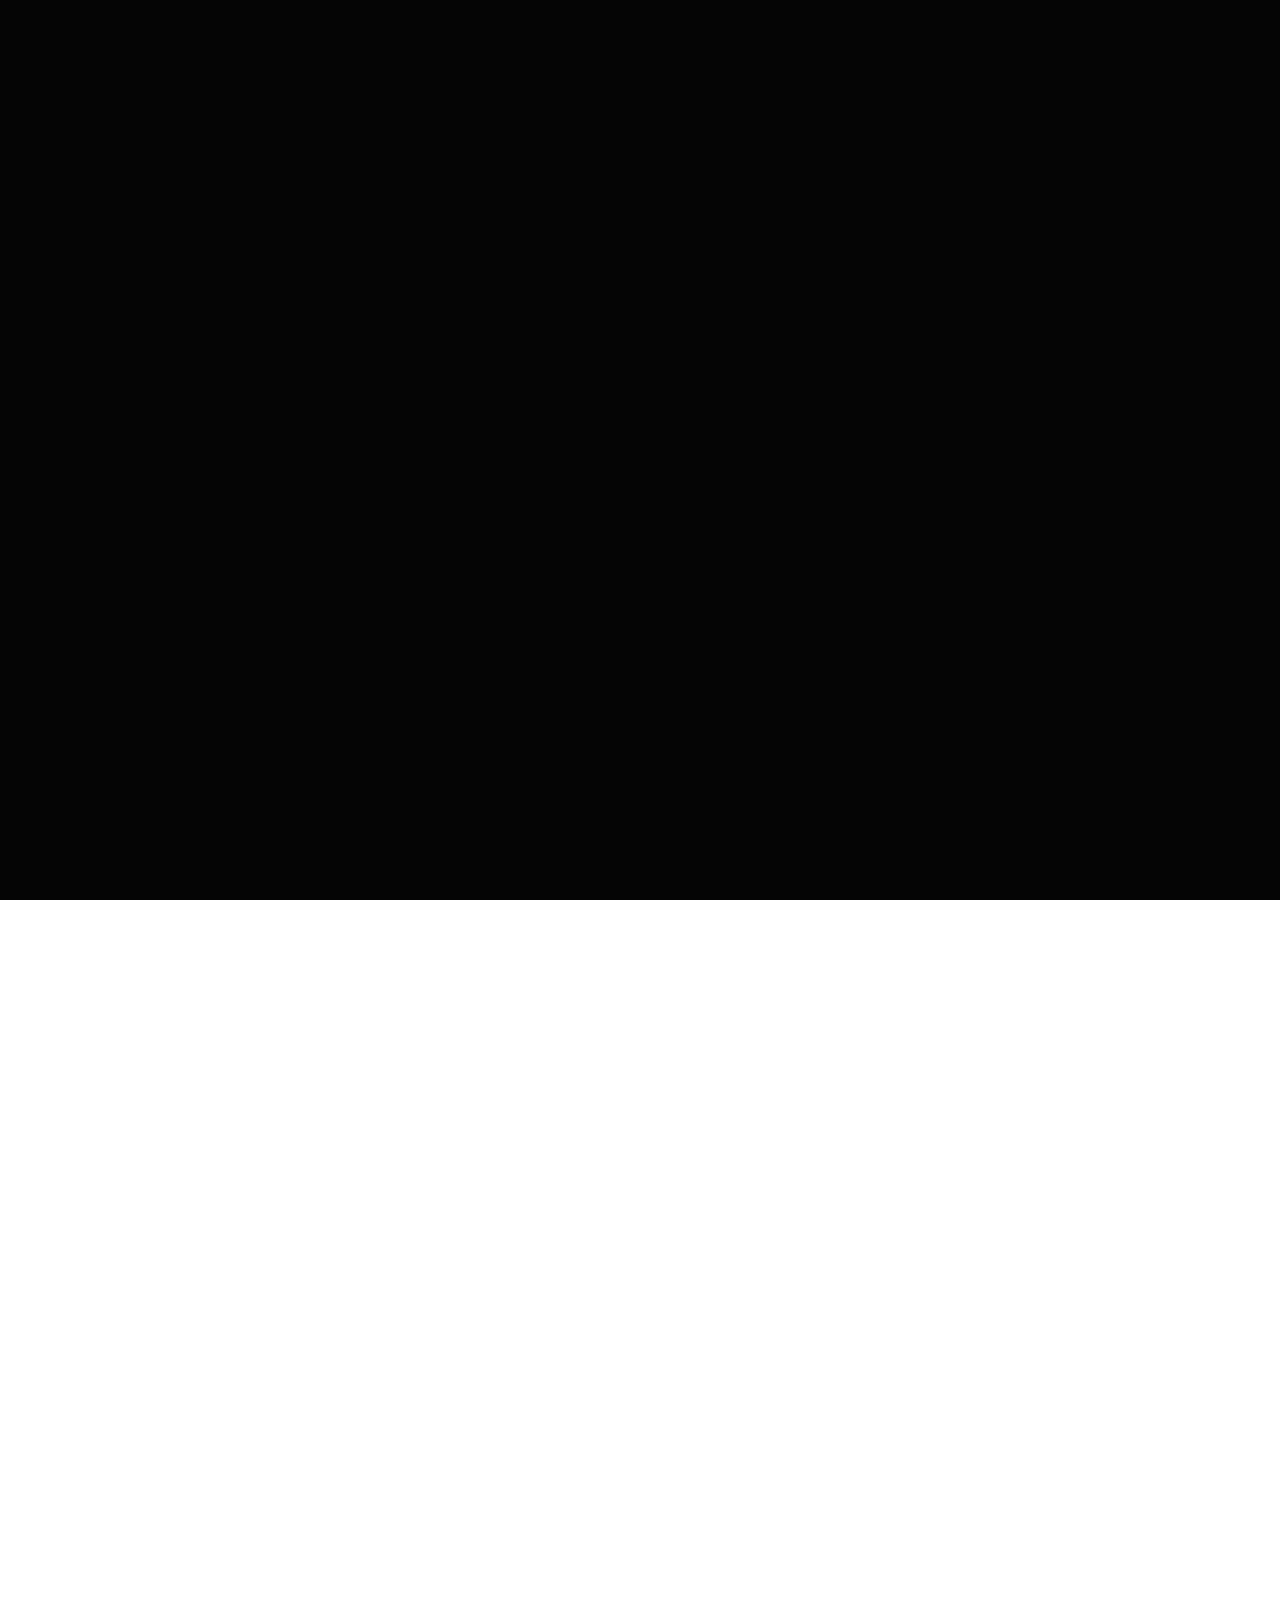
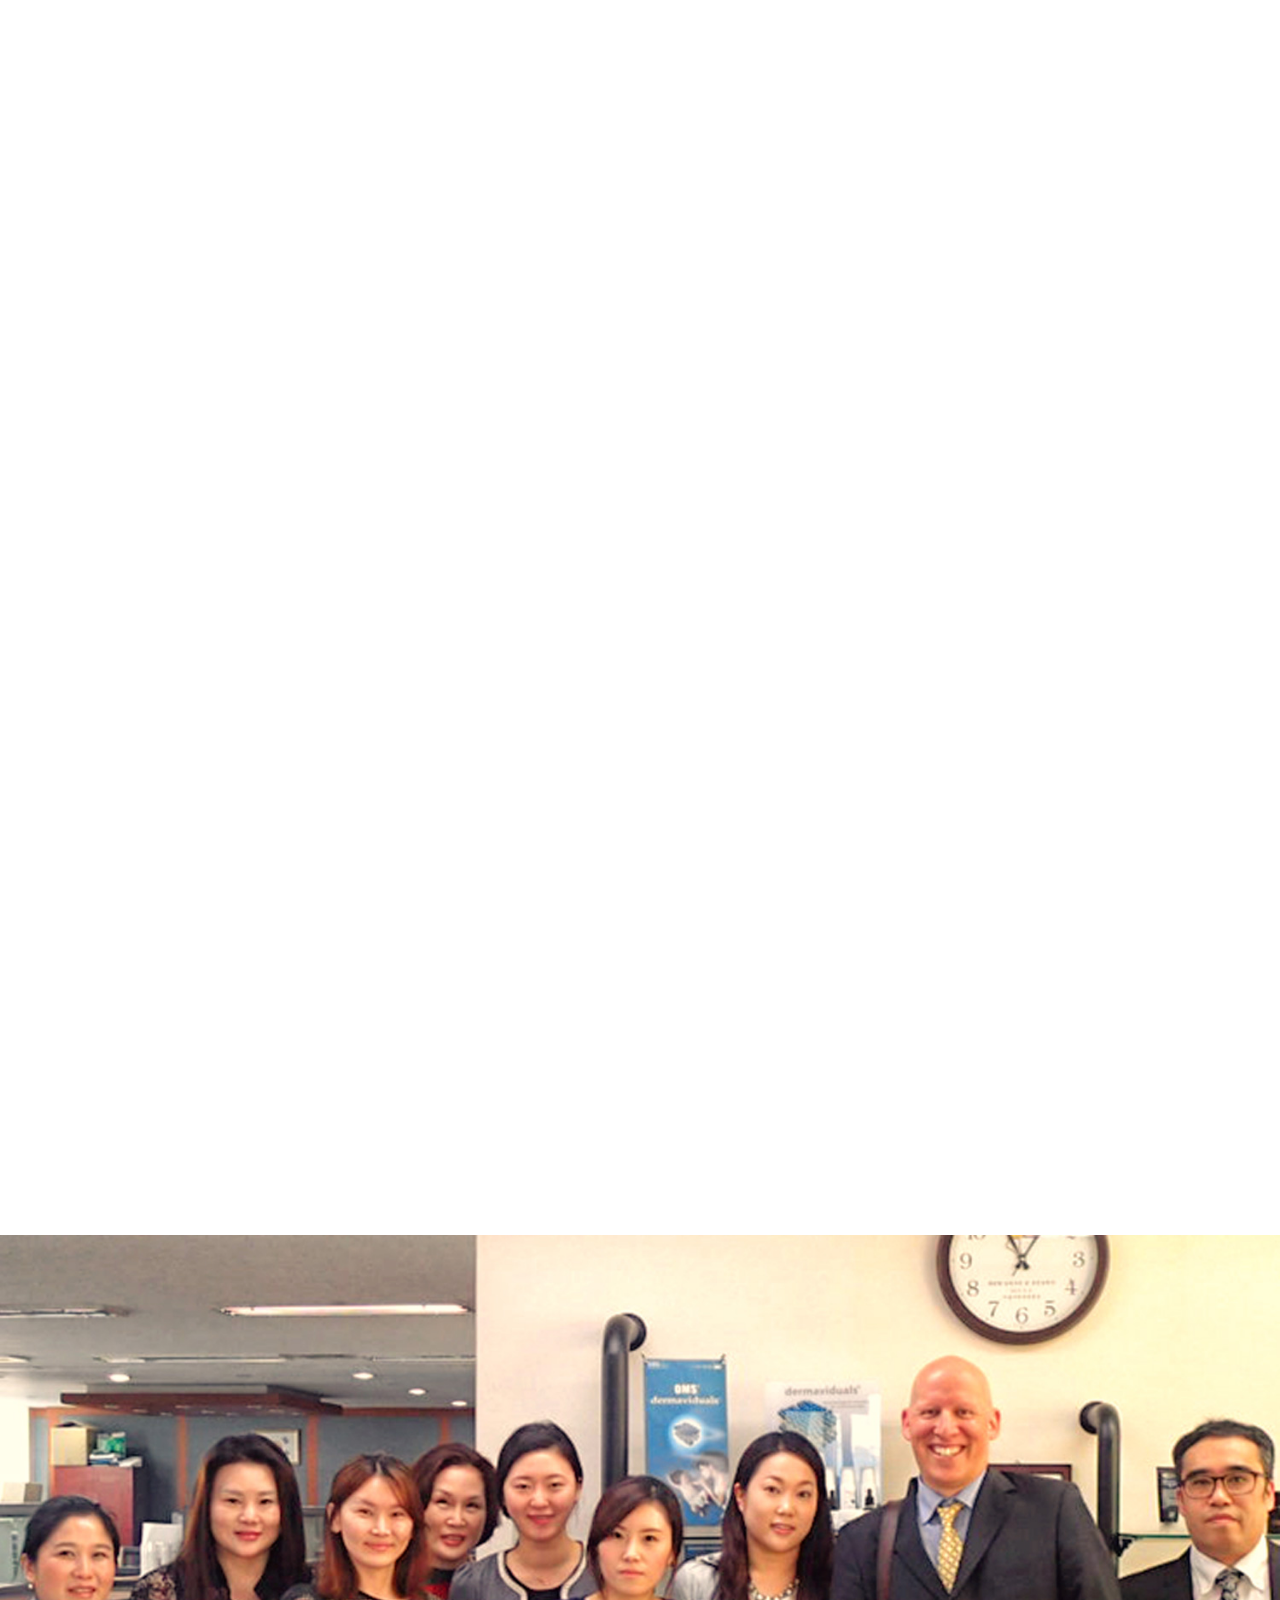
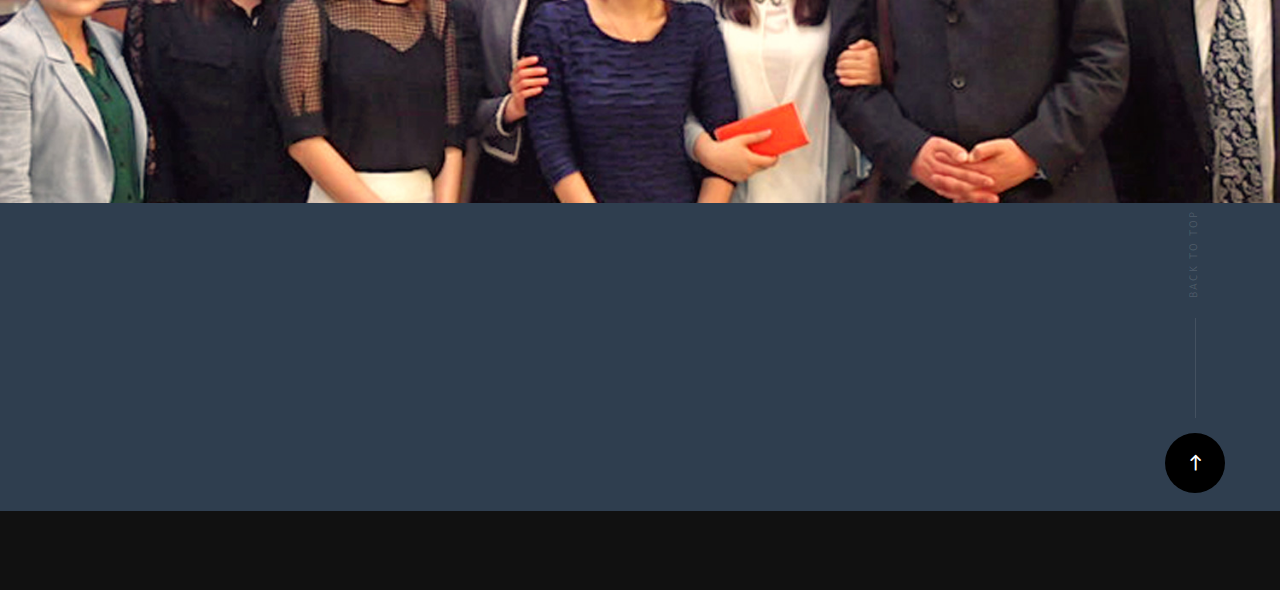
<file: indexold.html>
<!DOCTYPE html>
<html class="no-js" lang="en">
<head>
    <!-- Global site tag (gtag.js) - Google Analytics -->
<script async src="https://www.googletagmanager.com/gtag/js?id=UA-112338590-1"></script>
<script>
  window.dataLayer = window.dataLayer || [];
  function gtag(){dataLayer.push(arguments);}
  gtag('js', new Date());

  gtag('config', 'UA-112338590-1');
</script>


    <!--- basic page needs
    ================================================== -->
    <meta charset="utf-8">
    <title>Patricio Forno</title>
    <meta name="description" content="">
    <meta name="author" content="">

    <!-- mobile specific metas
    ================================================== -->
    <meta name="viewport" content="width=device-width, initial-scale=1">

    
<link href="https://fonts.googleapis.com/css?family=Tajawal" rel="stylesheet">

    <!-- CSS 
    ================================================== -->
    <link rel="stylesheet" href="css/base.css">
    <link rel="stylesheet" href="css/vendor.css">
    <link rel="stylesheet" href="css/main.css">
    <link rel="stylesheet" href="css/patricio.css">

    <!-- script
    ================================================== -->
    <script src="js/modernizr.js"></script>
    <script src="js/pace.min.js"></script>

    <!-- favicons
    ================================================== -->
    <link rel="shortcut icon" href="favicon.ico" type="image/x-icon">
    <link rel="icon" href="favicon.ico" type="image/x-icon">

</head>

<body id="top">

    <!-- header
    ================================================== -->
    <header class="s-header">

   

        <nav class="header-nav">

            <a href="#0" class="header-nav__close" title="close"><span>Close</span></a>

            <div class="header-nav__content">
                
                
                <ul class="header-nav__list">
                    <li class="current"><a class="smoothscroll"  href="#home" title="home">Home</a></li>
                    <li class="redBullet"><a class="smoothscroll"  href="#services" title="services">About Me</a></li>
                    <li class="redBullet"><a class="smoothscroll"  href="#about" title="about">What I Do</a></li>
                    <li class="redBullet"><a class="smoothscroll"  href="#contact" title="works">Contact</a></li>
                    <!--<li class="redBullet"><a href="resume.pdf" -->                    
                </ul>
    



            </div> <!-- end header-nav__content -->

        </nav> <!-- end header-nav -->

        <a class="header-menu-toggle" href="#0">
            <span class="header-menu-icon"></span>
        </a>

    </header> <!-- end s-header -->


    <!-- home
    ================================================== -->
    <section id="home" class="s-home target-section heroImg code"> 

<img src="images/hero-bg.jpg">

 
        <div class="shadow-overlay"></div>

        <div class="home-content">


            <div class="row home-content__main">        

             




            </div> <!-- end home-content__main -->


        </div> <!-- end home-content -->

 <!--       <ul class="home-sidelinks">
            <li class="redBullet2"><a class="smoothscroll" href="#services">About Me</a></li>
            <li class="redBullet2"><a class="smoothscroll" href="#about">What I Do</a></li>
            <li class="redBullet2"><a  class="smoothscroll" href="#contact">Contact</a></li>
            <li class="redBullet2"><a href="resume.pdf" target="_blank" title="contact">Resume</a></li>
        </ul> <! end home-sidelinks -->





    </section>

       <div class="tagline">
        <h1 class="forno">Patricio Forno</h1>
                Strategic, Value Driven, International Business Development
                </div>

                 <!-- end s-home -->
               <a href="#services" class="home-scroll smoothscroll">
             <span class="home-scroll__icon"></span>
        </a> <!-- end home-scroll -->    

       <!-- services
    ================================================== -->
    <section id='services' class="s-services white">

        <div class="row section-header" data-aos="fade-up">
            <div class="col-full">
                <h3 class="subhead"></h3>
                <h1 class="display-1 pushDown">About Me</h1>
            </div>
        </div> <!-- end section-header -->

        <div class="row" data-aos="fade-up">
            <div class="col-full">
                <p class="lead">
For the last year, I have been enjoying a professional sabbatical, traveling in South America, North America, Europe and Asia. Prior to co-founding AccelerateIBD, a consulting partnership, I enjoyed the challenge of developing the international presence of Iredale Mineral Cosmetics, a leading manufacturer, marketer, and distributor of branded cosmetics with multichannel distribution in the US and 29 markets overseas. Between 2011 and 2015, the footprint was expanded to 50 countries and the share of international sales grew from 15% to over 30%, earning the company the US President's "E" Award in 2016, the highest recognition for significant contribution to US exports. This included extensive work across Latin America and Asia, with emphasis on Brazil and South Korea.

<p class="lead">
Since 2014, I have been a member of the District Export Council of Massachusetts (DEC), appointed under the U.S. Secretary of Commerce.

<p class="lead">
I studied Industrial Engineering at the Universidad de Chile and attended Business School at the Universidad Diego Portales, both in my native Santiago. My Chilean professional life included founding a successful entrepreneurial venture selling fire prevention equipment, managing the country's largest wallcovering importer, and running the sales, operations, and supply chain of a leading wholesale and retail construction materials and equipment group.

<p class="lead">
Once naturalized in the US, I directed the sales and operations of a home furnishings manufacturer and then ran my own financial trading enterprise for 5 years, building proprietary data base management tools.

<!-- <p class="lead">
A lifetime motorcyclist and trained wilderness guide in Patagonia, he enjoys mountaineering and lives in Connecticut where he and his wife are avid paragliders.--->
                </p>



            </div>
        </div> <!-- end about-desc -->

        

    </section> <!-- end s-services -->

    <!-- about
    ================================================== -->
    <section id='about' class="s-about light-gray">

        <div class="row section-header" data-aos="fade-up">
            <div class="col-full">
                <h3 class="subhead"></h3>
                <h1 class="display-1 pushDown">What I Do</h1>
            </div>
        </div> <!-- end section-header -->

        <div class="row" data-aos="fade-up">

            <div class="col-full">

                    <div class="col-block" data-item="" data-aos="fade-up">

<ul class="redBullet2">

<li class="redBullet2">Develop the long-term view of your global expansion, prioritize viable opportunities, and find partners who respect the value of collaboration in representing your brand.</li>

<li class="redBullet2">Guide the strategic considerations of why and how to best establish your international presence and the implementation of sustainable operating plans.</li>

<li class="redBullet2">Generate enhanced enterprise value by capturing incremental volumes and margins that make your overseas sales a compelling, integral part of your business.</li>

<li class="redBullet2">Build cross-functional teams to accelerate the company's international growth.
</ul>

        </div>
            </div>
                    </div>

        <div class="row section-header" data-aos="fade-up">
            <div class="col-full">
                <h3 class="subhead"></h3>
                <h1 class="display-1 pushDown">How I Do It</h1>
            </div>
        </div> <!-- end section-header -->

        <div class="row" data-aos="fade-up">

          <div class="col-full">

            <div class="col-block" data-item="" data-aos="fade-up">
<ul class="redBullet2">

<li class="redBullet2">By looking at the brand, its service and product lines, and how they are positioned and marketed, to understand how they need to be tailored for new markets.</li>

<li class="redBullet2">Doing in depth market research and analysis to identify entry opportunities, distribution channels and their operation, competitor profiles, logistics, fiscal structures, regulatory environment, barriers to entry, marketing standards, tax and pricing models, legal requirements/options, and consumer profiles.</li>

<li class="redBullet2">Extensively vetting and selecting potential partners; building relationships while being unafraid to move away from the easy or comfortable choice, or to wait for the optimal fit.</li>

<li class="redBullet2">Visiting markets in person to determine cultural differences and realities, challenge assumptions, seek inspiration, and evaluate risks. Networking with trade associations, chambers of commerce, officials, and US contacts in the host country.</li>

<li class="redBullet2">Getting compliance right and considering its broader impact and implications.</li>

<li class="redBullet2">Choosing and using trade shows as part of a pro-active market penetration plan and timeline.</li>

<li class="redBullet2">Planning and executing launch events.</li>
                        
<li class="redBullet2">Assessing the performance of current partners in relation to their market share potential. Negotiating new contracts and restructuring existing ones. Maintaining relationships with all partners treating them as an extension of the Head Office team.</li>
                        
<li class="redBullet2">Guiding the transition to culturally adapted marketing programs and the development of an effective commercial approach.</li>

<li class="redBullet2">Establishing comprehensive but practical reporting systems.</li>


</div>
</div></div>

<div class="resume">
<p>
<!-- <a href="resume.pdf" target="_blank">Patricio's Resume</a> -->
</p>

</div> 

</div> <!-- end about-desc -->

</section> <!-- end s-services -->

<!-- ======================================================================= -->
 


         <img src="images/duo1.jpg" class="no-mobile">   
      
         <img src="images/duo1a-mobile.jpg" class="only-mobile">   


 



    <!-- contact
    ================================================== -->
    <section id="contact" class="s-contact">

        <div class="row section-header" data-aos="fade-up">
            <div class="col-full">
                <h3 class="subhead subhead--light"></h3>
                <h1 class="display-1 display-1--light"></h1>
            </div>

        </div> <!-- end section-header -->



        <div class="row">

            <div class="col-full contact-main" data-aos="fade-up">
                <p>
                <a href="mailto:patricio@fornomail.com" class="contact-email">pfornou@gmail.com</a>
                <span class="contact-number">Mobile: +1 (413) 429-6276<br>
                    <a href="https://www.linkedin.com/in/patricioforno/" class="contact-email" target="_blank">LinkedIn</a>
</span>
                </p>
            </div> <!-- end contact-main -->

        </div> <!-- end row -->

        <div class="row">

            <div class="col-five tab-full contact-secondary" data-aos="fade-up">
                <h3 class="subhead subhead--light"></h3>

                <p class="contact-address">
                  <!--  1600 Amphitheatre Parkway<br>
                    Mountain View, CA<br>
                    94043 US -->
                </p>
            </div> <!-- end contact-secondary -->

  

        <div class="row">
            <div class="col-full cl-copyright">
 
            </div>
        </div>

        <div class="cl-go-top">
            <a class="smoothscroll" title="Back to Top" href="#top"><i class="icon-arrow-up" aria-hidden="true"></i></a>
        </div>


    </section> <!-- end s-contact -->


   <!-- about
    ================================================== -->
    <section id='about' class="s-about">

        <img src="images/duo2.jpg" class="no-mobile">  


    </section> <!-- end s-about -->






    <!-- photoswipe background
    ================================================== -->
    <div aria-hidden="true" class="pswp" role="dialog" tabindex="-1">

        <div class="pswp__bg"></div>
        <div class="pswp__scroll-wrap">

            <div class="pswp__container">
                <div class="pswp__item"></div>
                <div class="pswp__item"></div>
                <div class="pswp__item"></div>
            </div>

            <div class="pswp__ui pswp__ui--hidden">
                <div class="pswp__top-bar">
                    <div class="pswp__counter"></div><button class="pswp__button pswp__button--close" title="Close (Esc)"></button> <button class="pswp__button pswp__button--share" title=
                    "Share"></button> <button class="pswp__button pswp__button--fs" title="Toggle fullscreen"></button> <button class="pswp__button pswp__button--zoom" title=
                    "Zoom in/out"></button>
                    <div class="pswp__preloader">
                        <div class="pswp__preloader__icn">
                            <div class="pswp__preloader__cut">
                                <div class="pswp__preloader__donut"></div>
                            </div>
                        </div>
                    </div>
                </div>
                <div class="pswp__share-modal pswp__share-modal--hidden pswp__single-tap">
                    <div class="pswp__share-tooltip"></div>
                </div><button class="pswp__button pswp__button--arrow--left" title="Previous (arrow left)"></button> <button class="pswp__button pswp__button--arrow--right" title=
                "Next (arrow right)"></button>
                <div class="pswp__caption">
                    <div class="pswp__caption__center"></div>
                </div>
            </div>

        </div>

    </div> <!-- end photoSwipe background -->


    <!-- preloader
    ================================================== -->
    <div id="preloader">
        <div id="loader">            
        </div>
    </div>


    <!-- Java Script
    ================================================== -->
    <script src="js/jquery-3.2.1.min.js"></script>
    <script src="js/plugins.js"></script>
    <script src="js/main.js"></script>

</body>

</html>
</file>
<file: css/base.css>
/* =================================================================== 
 *
 *  Transcend v1.0 Base Stylesheet
 *  03-18-2018
 *  ------------------------------------------------------------------
 *
 *  TOC:
 *  # imports
 *  # normalize
 *  # basic/base setup styles
 *      ## Media
 *      ## Typography resets
 *      ## links
 *      ## inputs
 *  # grid
 *      ## medium size devices
 *      ## tablets
 *      ## mobile devices
 *      ## small mobile devices
 *  # block grids
 *      ## medium size devices
 *      ## tablets
 *      ## mobile devices
 *      ## small mobile devices
 *  # MISC
 *
 * =================================================================== */

/* ===================================================================
 * # imports 
 *
 * ------------------------------------------------------------------- */
@import url("font-awesome/css/fontawesome-all.css");
@import url("micons/micons.css");
@import url("fonts.css");


/* ===================================================================
 * # normalize
 * normalize.css v5.0.0 | MIT License | 
 * github.com/necolas/normalize.css
 *
 * ------------------------------------------------------------------- */
html {
    font-family: sans-serif;
    line-height: 1.15;
    -ms-text-size-adjust: 100%;
    -webkit-text-size-adjust: 100%;
}

body {
    margin: 0;
}

article,
aside,
footer,
header,
nav,
section {
    display: block;
}

h1 {
    font-size: 2em;
    margin: 0.67em 0;
}

figcaption,
figure,
main {
    display: block;
}

figure {
    margin: 1em 40px;
}

hr {
    box-sizing: content-box;
    height: 0;
    overflow: visible;
}

pre {
    font-family: monospace, monospace;
    font-size: 1em;
}

a {
    background-color: transparent;
    -webkit-text-decoration-skip: objects;
}

a:active,
a:hover {
    outline-width: 0;
}

abbr[title] {
    border-bottom: none;
    text-decoration: underline;
    text-decoration: underline dotted;
}

b,
strong {
    font-weight: inherit;
}

b,
strong {
    font-weight: bolder;
}

code,
kbd,
samp {
    font-family: monospace, monospace;
    font-size: 1em;
}

dfn {
    font-style: italic;
}

mark {
    background-color: #ff0;
    color: #000;
}

small {
    font-size: 80%;
}

sub,
sup {
    font-size: 75%;
    line-height: 0;
    position: relative;
    vertical-align: baseline;
}

sub {
    bottom: -0.25em;
}

sup {
    top: -0.5em;
}

audio,
video {
    display: inline-block;
}

audio:not([controls]) {
    display: none;
    height: 0;
}

img {
    border-style: none;
}

svg:not(:root) {
    overflow: hidden;
}

button,
input,
optgroup,
select,
textarea {
    font-family: sans-serif;
    font-size: 100%;
    line-height: 1.15;
    margin: 0;
}

button,
input {
    overflow: visible;
}

button,
select {
    text-transform: none;
}

button,
html [type="button"],
[type="reset"],
[type="submit"] {
    -webkit-appearance: button;
}

button::-moz-focus-inner,
[type="button"]::-moz-focus-inner,
[type="reset"]::-moz-focus-inner,
[type="submit"]::-moz-focus-inner {
    border-style: none;
    padding: 0;
}

button:-moz-focusring,
[type="button"]:-moz-focusring,
[type="reset"]:-moz-focusring,
[type="submit"]:-moz-focusring {
    outline: 1px dotted ButtonText;
}

fieldset {
    border: 1px solid #c0c0c0;
    margin: 0 2px;
    padding: 0.35em 0.625em 0.75em;
}

legend {
    box-sizing: border-box;
    color: inherit;
    display: table;
    max-width: 100%;
    padding: 0;
    white-space: normal;
}

progress {
    display: inline-block;
    vertical-align: baseline;
}

textarea {
    overflow: auto;
}

[type="checkbox"],
[type="radio"] {
    box-sizing: border-box;
    padding: 0;
}

[type="number"]::-webkit-inner-spin-button,
[type="number"]::-webkit-outer-spin-button {
    height: auto;
}

[type="search"] {
    -webkit-appearance: textfield;
    outline-offset: -2px;
}

[type="search"]::-webkit-search-cancel-button,
[type="search"]::-webkit-search-decoration {
    -webkit-appearance: none;
}

::-webkit-file-upload-button {
    -webkit-appearance: button;
    font: inherit;
}

details,
menu {
    display: block;
}

summary {
    display: list-item;
}

canvas {
    display: inline-block;
}

template {
    display: none;
}

[hidden] {
    display: none;
}


/* ===================================================================
 * # basic/base setup styles
 *
 * ------------------------------------------------------------------- */
html {
    font-size: 62.5%;
    box-sizing: border-box;
}

*,
*::before,
*::after {
    box-sizing: inherit;
}

body {
    font-weight: normal;
    line-height: 1;
    word-wrap: break-word;
    text-rendering: optimizeLegibility;
    -webkit-overflow-scrolling: touch;
    -webkit-text-size-adjust: none;
}

body,
input,
button {
    -moz-osx-font-smoothing: grayscale;
    -webkit-font-smoothing: antialiased;
}


/* ------------------------------------------------------------------- 
 * ## Media
 * ------------------------------------------------------------------- */
img,
video {
    max-width: 100%;
    height: auto;
}


/* ------------------------------------------------------------------- 
 * ## Typography resets 
 * ------------------------------------------------------------------- */
div,
dl,
dt,
dd,
ul,
ol,
li,
h1,
h2,
h3,
h4,
h5,
h6,
pre,
form,
p,
blockquote,
th,
td {
    margin: 0;
    padding: 0;
}

h1,
h2,
h3,
h4,
h5,
h6 {
    -webkit-font-smoothing: auto;
    -webkit-font-smoothing: antialiased;
    -webkit-font-variant-ligatures: common-ligatures;
    -moz-font-variant-ligatures: common-ligatures;
    font-variant-ligatures: common-ligatures;
    text-rendering: optimizeLegibility;
}

em,
i {
    font-style: italic;
    line-height: inherit;
}

strong,
b {
    font-weight: bold;
    line-height: inherit;
}

small {
    font-size: 60%;
    line-height: inherit;
}

ol,
ul {
    list-style: none;
}

li {
    display: block;
}


/* ------------------------------------------------------------------- 
 * ## links
 * ------------------------------------------------------------------- */
a {
    text-decoration: none;
    line-height: inherit;
}

a img {
    border: none;
}


/* ------------------------------------------------------------------- 
 * ## inputs
 * ------------------------------------------------------------------- */
fieldset {
    margin: 0;
    padding: 0;
}

input[type="email"],
input[type="number"],
input[type="search"],
input[type="text"],
input[type="tel"],
input[type="url"],
input[type="password"],
textarea {
    -webkit-appearance: none;
    -moz-appearance: none;
    -ms-appearance: none;
    -o-appearance: none;
    appearance: none;
}



/* ===================================================================
 * # grid
 *
 * ------------------------------------------------------------------- */
.row {
    width: 89%;
    max-width: 1200px;
    margin: 0 auto;
}

.row:after {
    content: "";
    display: table;
    clear: both;
}

.row .row {
    width: auto;
    max-width: none;
    margin-left: -20px;
    margin-right: -20px;
}

/* column blocks
 * -------------------------------------- */
[class*="col-"] {
    float: left;
    padding: 0 20px;
}

[class*="col-"]+[class*="col-"].end {
    float: right;
}

/* column width classes 
 * -------------------------------------- */
.col-one {
    width: 8.33333%;
}

.col-two,
.col-1-6 {
    width: 16.66667%;
}

.col-three,
.col-1-4 {
    width: 25%;
}

.col-four,
.col-1-3 {
    width: 33.33333%;
}

.col-five {
    width: 41.66667%;
}

.col-six,
.col-1-2 {
    width: 50%;
}

.col-seven {
    width: 58.33333%;
}

.col-eight,
.col-2-3 {
    width: 66.66667%;
}

.col-nine,
.col-3-4 {
    width: 75%;
}

.col-ten,
.col-5-6 {
    width: 83.33333%;
}

.col-eleven {
    width: 91.66667%;
}

.col-twelve,
.col-full {
    width: 100%;
}


/* ------------------------------------------------------------------- 
 * ## medium size devices
 * ------------------------------------------------------------------- */
@media only screen and (max-width: 1200px) {
    .row .row {
        margin-left: -15px;
        margin-right: -15px;
    }
    [class*="col-"] {
        padding: 0 15px;
    }
    .md-two,
    .md-1-6 {
        width: 16.66667%;
    }
    .md-one {
        width: 8.33333%;
    }
    .md-three,
    .md-1-4 {
        width: 25%;
    }
    .md-four,
    .md-1-3 {
        width: 33.33333%;
    }
    .md-five {
        width: 41.66667%;
    }
    .md-six,
    .md-1-2 {
        width: 50%;
    }
    .md-seven {
        width: 58.33333%;
    }
    .md-eight,
    .md-2-3 {
        width: 66.66667%;
    }
    .md-nine,
    .md-3-4 {
        width: 75%;
    }
    .md-ten,
    .md-5-6 {
        width: 83.33333%;
    }
    .md-eleven {
        width: 91.66667%;
    }
    .md-twelve,
    .md-full {
        width: 100%;
    }
}


/* ------------------------------------------------------------------- 
 * ## tablets
 * ------------------------------------------------------------------- */
@media only screen and (max-width: 800px) {
    .row {
        width: 90%;
    }
    .tab-1-4 {
        width: 25%;
    }
    .tab-1-3 {
        width: 33.33333%;
    }
    .tab-1-2 {
        width: 50%;
    }
    .tab-2-3 {
        width: 66.66667%;
    }
    .tab-3-4 {
        width: 75%;
    }
    .tab-full {
        width: 100%;
    }
    .hide-on-tablet {
        display: none;
    }
}


/* ------------------------------------------------------------------- 
 * ## mobile devices
 * ------------------------------------------------------------------- */
@media only screen and (max-width: 600px) {
    .row {
        width: auto;
        padding-left: 25px;
        padding-right: 25px;
    }
    .row .row {
        margin-left: -10px;
        margin-right: -10px;
        padding-left: 0;
        padding-right: 0;
    }
    [class*="col-"] {
        padding: 0 10px;
    }
    .mob-1-4 {
        width: 25%;
    }
    .mob-1-3 {
        width: 33.33333%;
    }
    .mob-1-2 {
        width: 50%;
    }
    .mob-2-3 {
        width: 66.66667%;
    }
    .mob-3-4 {
        width: 75%;
    }
    .mob-full {
        width: 100%;
    }
    .hide-on-mobile {
        display: none;
    }
}


/* ------------------------------------------------------------------- 
 * ## small mobile devices
 * ------------------------------------------------------------------- */

/* stack columns on small mobile devices
 * ------------------------------------------------------------------- */
@media only screen and (max-width: 400px) {
    .row .row {
        margin-left: 0;
        margin-right: 0;
    }
    [class*="col-"] {
        width: 100% !important;
        float: none !important;
        clear: both !important;
        margin-left: 0;
        margin-right: 0;
        padding: 0;
    }
    [class*="col-"]+[class*="col-"].end {
        float: none;
    }
}



/* ===================================================================
 * # block grids
 * ------------------------------------------------------------------- */

/*   Equally-sized columns define at row level
 * ------------------------------------------------------------------- */
[class*="block-"]:after {
    content: "";
    display: table;
    clear: both;
}

.block-1-6 .col-block {
    width: 16.66667%;
}

.block-1-5 .col-block {
    width: 20%;
}

.block-1-4 .col-block {
    width: 25%;
}

.block-1-3 .col-block {
    width: 33.33333%;
}

.block-1-2 .col-block {
    width: 50%;
}

/**
 * Clearing for block grid columns. Allow columns with 
 * different heights to align properly.
 */

.block-1-6 .col-block:nth-child(6n+1),
.block-1-5 .col-block:nth-child(5n+1),
.block-1-4 .col-block:nth-child(4n+1),
.block-1-3 .col-block:nth-child(3n+1),
.block-1-2 .col-block:nth-child(2n+1) {
    clear: both;
}


/* ------------------------------------------------------------------- 
 * ## medium size devices
 * ------------------------------------------------------------------- */
@media only screen and (max-width: 1200px) {
    .block-m-1-6 .col-block {
        width: 16.66667%;
    }
    .block-m-1-5 .col-block {
        width: 20%;
    }
    .block-m-1-4 .col-block {
        width: 25%;
    }
    .block-m-1-3 .col-block {
        width: 33.33333%;
    }
    .block-m-1-2 .col-block {
        width: 50%;
    }
    .block-m-full .col-block {
        width: 100%;
        clear: both;
    }
    [class*="block-m-"] .col-block:nth-child(n) {
        clear: none;
    }
    .block-m-1-6 .col-block:nth-child(6n+1),
    .block-m-1-5 .col-block:nth-child(5n+1),
    .block-m-1-4 .col-block:nth-child(4n+1),
    .block-m-1-3 .col-block:nth-child(3n+1),
    .block-m-1-2 .col-block:nth-child(2n+1) {
        clear: both;
    }
}


/* ------------------------------------------------------------------- 
 * ## tablets
 * ------------------------------------------------------------------- */
@media only screen and (max-width: 800px) {
    .block-tab-1-6 .col-block {
        width: 16.66667%;
    }
    .block-tab-1-5 .col-block {
        width: 20%;
    }
    .block-tab-1-4 .col-block {
        width: 25%;
    }
    .block-tab-1-3 .col-block {
        width: 33.33333%;
    }
    .block-tab-1-2 .col-block {
        width: 50%;
    }
    .block-tab-full .col-block {
        width: 100%;
        clear: both;
    }
    [class*="block-tab-"] .col-block:nth-child(n) {
        clear: none;
    }
    .block-tab-1-6 .col-block:nth-child(6n+1),
    .block-tab-1-6 .col-block:nth-child(5n+1),
    .block-tab-1-4 .col-block:nth-child(4n+1),
    .block-tab-1-3 .col-block:nth-child(3n+1),
    .block-tab-1-2 .col-block:nth-child(2n+1) {
        clear: both;
    }
}


/* ------------------------------------------------------------------- 
 * ## mobile devices
 * ------------------------------------------------------------------- */
@media only screen and (max-width: 600px) {
    .block-mob-1-6 .col-block {
        width: 16.66667%;
    }
    .block-mob-1-5 .col-block {
        width: 20%;
    }
    .block-mob-1-4 .col-block {
        width: 25%;
    }
    .block-mob-1-3 .col-block {
        width: 33.33333%;
    }
    .block-mob-1-2 .col-block {
        width: 50%;
    }
    .block-mob-full .col-block {
        width: 100%;
        clear: both;
    }
    [class*="block-mob-"] .col-block:nth-child(n) {
        clear: none;
    }
    .block-mob-1-6 .col-block:nth-child(6n+1),
    .block-mob-1-5 .col-block:nth-child(5n+1),
    .block-mob-1-4 .col-block:nth-child(4n+1),
    .block-mob-1-3 .col-block:nth-child(3n+1),
    .block-mob-1-2 .col-block:nth-child(2n+1) {
        clear: both;
    }
}


/* ------------------------------------------------------------------- 
 * ## small mobile devices
 * ------------------------------------------------------------------- */

/* stack columns on small mobile devices
 * ------------------------------------------------------------------- */
@media only screen and (max-width: 400px) {
    .stack .col-block {
        width: 100% !important;
        float: none !important;
        clear: both !important;
        margin-left: 0;
        margin-right: 0;
    }
}



/* ===================================================================
 * # MISC
 *
 * ------------------------------------------------------------------- */
.group:after {
    content: "";
    display: table;
    clear: both;
}

/* Misc Helper Styles
 * -------------------------------------- */
.is-hidden {
    display: none;
}

.is-invisible {
    visibility: hidden;
}

.antialiased {
    -webkit-font-smoothing: antialiased;
    -moz-osx-font-smoothing: grayscale;
}

.overflow-hidden {
    overflow: hidden;
}

.remove-bottom {
    margin-bottom: 0;
}

.half-bottom {
    margin-bottom: 1.5rem !important;
}

.add-bottom {
    margin-bottom: 3rem !important;
}

.no-border {
    border: none;
}

.full-width {
    width: 100%;
}

.text-center {
    text-align: center;
}

.text-left {
    text-align: left;
}

.text-right {
    text-align: right;
}

.pull-left {
    float: left;
}

.pull-right {
    float: right;
}

.align-center {
    margin-left: auto;
    margin-right: auto;
    text-align: center;
}

/*# sourceMappingURL=base.css.map */
</file>
<file: css/vendor.css>
/* =================================================================== 
 *
 *  Transcend v1.0 Vendor/Third Party CSS 
 *  03-18-2018
 *  ------------------------------------------------------------------
 *
 *  TOC:
 *  # animate on scroll
 *  # slick slider
 *  # PhotoSwipe main CSS
 *  # PhotoSwipe Skin 
 *
 * =================================================================== */


/* ===================================================================
 * # animate on scroll 
 * https://michalsnik.github.io/aos/
 * ------------------------------------------------------------------- */
[data-aos][data-aos][data-aos-duration="50"],
body[data-aos-duration="50"] [data-aos] {
  transition-duration: 50ms;
}

[data-aos][data-aos][data-aos-delay="50"],
body[data-aos-delay="50"] [data-aos] {
  transition-delay: 0;
}

[data-aos][data-aos][data-aos-delay="50"].aos-animate,
body[data-aos-delay="50"] [data-aos].aos-animate {
  transition-delay: 50ms;
}

[data-aos][data-aos][data-aos-duration="100"],
body[data-aos-duration="100"] [data-aos] {
  transition-duration: 0.1s;
}

[data-aos][data-aos][data-aos-delay="100"],
body[data-aos-delay="100"] [data-aos] {
  transition-delay: 0;
}

[data-aos][data-aos][data-aos-delay="100"].aos-animate,
body[data-aos-delay="100"] [data-aos].aos-animate {
  transition-delay: 0.1s;
}

[data-aos][data-aos][data-aos-duration="150"],
body[data-aos-duration="150"] [data-aos] {
  transition-duration: 0.15s;
}

[data-aos][data-aos][data-aos-delay="150"],
body[data-aos-delay="150"] [data-aos] {
  transition-delay: 0;
}

[data-aos][data-aos][data-aos-delay="150"].aos-animate,
body[data-aos-delay="150"] [data-aos].aos-animate {
  transition-delay: 0.15s;
}

[data-aos][data-aos][data-aos-duration="200"],
body[data-aos-duration="200"] [data-aos] {
  transition-duration: 0.2s;
}

[data-aos][data-aos][data-aos-delay="200"],
body[data-aos-delay="200"] [data-aos] {
  transition-delay: 0;
}

[data-aos][data-aos][data-aos-delay="200"].aos-animate,
body[data-aos-delay="200"] [data-aos].aos-animate {
  transition-delay: 0.2s;
}

[data-aos][data-aos][data-aos-duration="250"],
body[data-aos-duration="250"] [data-aos] {
  transition-duration: 0.25s;
}

[data-aos][data-aos][data-aos-delay="250"],
body[data-aos-delay="250"] [data-aos] {
  transition-delay: 0;
}

[data-aos][data-aos][data-aos-delay="250"].aos-animate,
body[data-aos-delay="250"] [data-aos].aos-animate {
  transition-delay: 0.25s;
}

[data-aos][data-aos][data-aos-duration="300"],
body[data-aos-duration="300"] [data-aos] {
  transition-duration: 0.3s;
}

[data-aos][data-aos][data-aos-delay="300"],
body[data-aos-delay="300"] [data-aos] {
  transition-delay: 0;
}

[data-aos][data-aos][data-aos-delay="300"].aos-animate,
body[data-aos-delay="300"] [data-aos].aos-animate {
  transition-delay: 0.3s;
}

[data-aos][data-aos][data-aos-duration="350"],
body[data-aos-duration="350"] [data-aos] {
  transition-duration: 0.35s;
}

[data-aos][data-aos][data-aos-delay="350"],
body[data-aos-delay="350"] [data-aos] {
  transition-delay: 0;
}

[data-aos][data-aos][data-aos-delay="350"].aos-animate,
body[data-aos-delay="350"] [data-aos].aos-animate {
  transition-delay: 0.35s;
}

[data-aos][data-aos][data-aos-duration="400"],
body[data-aos-duration="400"] [data-aos] {
  transition-duration: 0.4s;
}

[data-aos][data-aos][data-aos-delay="400"],
body[data-aos-delay="400"] [data-aos] {
  transition-delay: 0;
}

[data-aos][data-aos][data-aos-delay="400"].aos-animate,
body[data-aos-delay="400"] [data-aos].aos-animate {
  transition-delay: 0.4s;
}

[data-aos][data-aos][data-aos-duration="450"],
body[data-aos-duration="450"] [data-aos] {
  transition-duration: 0.45s;
}

[data-aos][data-aos][data-aos-delay="450"],
body[data-aos-delay="450"] [data-aos] {
  transition-delay: 0;
}

[data-aos][data-aos][data-aos-delay="450"].aos-animate,
body[data-aos-delay="450"] [data-aos].aos-animate {
  transition-delay: 0.45s;
}

[data-aos][data-aos][data-aos-duration="500"],
body[data-aos-duration="500"] [data-aos] {
  transition-duration: 0.5s;
}

[data-aos][data-aos][data-aos-delay="500"],
body[data-aos-delay="500"] [data-aos] {
  transition-delay: 0;
}

[data-aos][data-aos][data-aos-delay="500"].aos-animate,
body[data-aos-delay="500"] [data-aos].aos-animate {
  transition-delay: 0.5s;
}

[data-aos][data-aos][data-aos-duration="550"],
body[data-aos-duration="550"] [data-aos] {
  transition-duration: 0.55s;
}

[data-aos][data-aos][data-aos-delay="550"],
body[data-aos-delay="550"] [data-aos] {
  transition-delay: 0;
}

[data-aos][data-aos][data-aos-delay="550"].aos-animate,
body[data-aos-delay="550"] [data-aos].aos-animate {
  transition-delay: 0.55s;
}

[data-aos][data-aos][data-aos-duration="600"],
body[data-aos-duration="600"] [data-aos] {
  transition-duration: 0.6s;
}

[data-aos][data-aos][data-aos-delay="600"],
body[data-aos-delay="600"] [data-aos] {
  transition-delay: 0;
}

[data-aos][data-aos][data-aos-delay="600"].aos-animate,
body[data-aos-delay="600"] [data-aos].aos-animate {
  transition-delay: 0.6s;
}

[data-aos][data-aos][data-aos-duration="650"],
body[data-aos-duration="650"] [data-aos] {
  transition-duration: 0.65s;
}

[data-aos][data-aos][data-aos-delay="650"],
body[data-aos-delay="650"] [data-aos] {
  transition-delay: 0;
}

[data-aos][data-aos][data-aos-delay="650"].aos-animate,
body[data-aos-delay="650"] [data-aos].aos-animate {
  transition-delay: 0.65s;
}

[data-aos][data-aos][data-aos-duration="700"],
body[data-aos-duration="700"] [data-aos] {
  transition-duration: 0.7s;
}

[data-aos][data-aos][data-aos-delay="700"],
body[data-aos-delay="700"] [data-aos] {
  transition-delay: 0;
}

[data-aos][data-aos][data-aos-delay="700"].aos-animate,
body[data-aos-delay="700"] [data-aos].aos-animate {
  transition-delay: 0.7s;
}

[data-aos][data-aos][data-aos-duration="750"],
body[data-aos-duration="750"] [data-aos] {
  transition-duration: 0.75s;
}

[data-aos][data-aos][data-aos-delay="750"],
body[data-aos-delay="750"] [data-aos] {
  transition-delay: 0;
}

[data-aos][data-aos][data-aos-delay="750"].aos-animate,
body[data-aos-delay="750"] [data-aos].aos-animate {
  transition-delay: 0.75s;
}

[data-aos][data-aos][data-aos-duration="800"],
body[data-aos-duration="800"] [data-aos] {
  transition-duration: 0.8s;
}

[data-aos][data-aos][data-aos-delay="800"],
body[data-aos-delay="800"] [data-aos] {
  transition-delay: 0;
}

[data-aos][data-aos][data-aos-delay="800"].aos-animate,
body[data-aos-delay="800"] [data-aos].aos-animate {
  transition-delay: 0.8s;
}

[data-aos][data-aos][data-aos-duration="850"],
body[data-aos-duration="850"] [data-aos] {
  transition-duration: 0.85s;
}

[data-aos][data-aos][data-aos-delay="850"],
body[data-aos-delay="850"] [data-aos] {
  transition-delay: 0;
}

[data-aos][data-aos][data-aos-delay="850"].aos-animate,
body[data-aos-delay="850"] [data-aos].aos-animate {
  transition-delay: 0.85s;
}

[data-aos][data-aos][data-aos-duration="900"],
body[data-aos-duration="900"] [data-aos] {
  transition-duration: 0.9s;
}

[data-aos][data-aos][data-aos-delay="900"],
body[data-aos-delay="900"] [data-aos] {
  transition-delay: 0;
}

[data-aos][data-aos][data-aos-delay="900"].aos-animate,
body[data-aos-delay="900"] [data-aos].aos-animate {
  transition-delay: 0.9s;
}

[data-aos][data-aos][data-aos-duration="950"],
body[data-aos-duration="950"] [data-aos] {
  transition-duration: 0.95s;
}

[data-aos][data-aos][data-aos-delay="950"],
body[data-aos-delay="950"] [data-aos] {
  transition-delay: 0;
}

[data-aos][data-aos][data-aos-delay="950"].aos-animate,
body[data-aos-delay="950"] [data-aos].aos-animate {
  transition-delay: 0.95s;
}

[data-aos][data-aos][data-aos-duration="1000"],
body[data-aos-duration="1000"] [data-aos] {
  transition-duration: 1s;
}

[data-aos][data-aos][data-aos-delay="1000"],
body[data-aos-delay="1000"] [data-aos] {
  transition-delay: 0;
}

[data-aos][data-aos][data-aos-delay="1000"].aos-animate,
body[data-aos-delay="1000"] [data-aos].aos-animate {
  transition-delay: 1s;
}

[data-aos][data-aos][data-aos-duration="1050"],
body[data-aos-duration="1050"] [data-aos] {
  transition-duration: 1.05s;
}

[data-aos][data-aos][data-aos-delay="1050"],
body[data-aos-delay="1050"] [data-aos] {
  transition-delay: 0;
}

[data-aos][data-aos][data-aos-delay="1050"].aos-animate,
body[data-aos-delay="1050"] [data-aos].aos-animate {
  transition-delay: 1.05s;
}

[data-aos][data-aos][data-aos-duration="1100"],
body[data-aos-duration="1100"] [data-aos] {
  transition-duration: 1.1s;
}

[data-aos][data-aos][data-aos-delay="1100"],
body[data-aos-delay="1100"] [data-aos] {
  transition-delay: 0;
}

[data-aos][data-aos][data-aos-delay="1100"].aos-animate,
body[data-aos-delay="1100"] [data-aos].aos-animate {
  transition-delay: 1.1s;
}

[data-aos][data-aos][data-aos-duration="1150"],
body[data-aos-duration="1150"] [data-aos] {
  transition-duration: 1.15s;
}

[data-aos][data-aos][data-aos-delay="1150"],
body[data-aos-delay="1150"] [data-aos] {
  transition-delay: 0;
}

[data-aos][data-aos][data-aos-delay="1150"].aos-animate,
body[data-aos-delay="1150"] [data-aos].aos-animate {
  transition-delay: 1.15s;
}

[data-aos][data-aos][data-aos-duration="1200"],
body[data-aos-duration="1200"] [data-aos] {
  transition-duration: 1.2s;
}

[data-aos][data-aos][data-aos-delay="1200"],
body[data-aos-delay="1200"] [data-aos] {
  transition-delay: 0;
}

[data-aos][data-aos][data-aos-delay="1200"].aos-animate,
body[data-aos-delay="1200"] [data-aos].aos-animate {
  transition-delay: 1.2s;
}

[data-aos][data-aos][data-aos-duration="1250"],
body[data-aos-duration="1250"] [data-aos] {
  transition-duration: 1.25s;
}

[data-aos][data-aos][data-aos-delay="1250"],
body[data-aos-delay="1250"] [data-aos] {
  transition-delay: 0;
}

[data-aos][data-aos][data-aos-delay="1250"].aos-animate,
body[data-aos-delay="1250"] [data-aos].aos-animate {
  transition-delay: 1.25s;
}

[data-aos][data-aos][data-aos-duration="1300"],
body[data-aos-duration="1300"] [data-aos] {
  transition-duration: 1.3s;
}

[data-aos][data-aos][data-aos-delay="1300"],
body[data-aos-delay="1300"] [data-aos] {
  transition-delay: 0;
}

[data-aos][data-aos][data-aos-delay="1300"].aos-animate,
body[data-aos-delay="1300"] [data-aos].aos-animate {
  transition-delay: 1.3s;
}

[data-aos][data-aos][data-aos-duration="1350"],
body[data-aos-duration="1350"] [data-aos] {
  transition-duration: 1.35s;
}

[data-aos][data-aos][data-aos-delay="1350"],
body[data-aos-delay="1350"] [data-aos] {
  transition-delay: 0;
}

[data-aos][data-aos][data-aos-delay="1350"].aos-animate,
body[data-aos-delay="1350"] [data-aos].aos-animate {
  transition-delay: 1.35s;
}

[data-aos][data-aos][data-aos-duration="1400"],
body[data-aos-duration="1400"] [data-aos] {
  transition-duration: 1.4s;
}

[data-aos][data-aos][data-aos-delay="1400"],
body[data-aos-delay="1400"] [data-aos] {
  transition-delay: 0;
}

[data-aos][data-aos][data-aos-delay="1400"].aos-animate,
body[data-aos-delay="1400"] [data-aos].aos-animate {
  transition-delay: 1.4s;
}

[data-aos][data-aos][data-aos-duration="1450"],
body[data-aos-duration="1450"] [data-aos] {
  transition-duration: 1.45s;
}

[data-aos][data-aos][data-aos-delay="1450"],
body[data-aos-delay="1450"] [data-aos] {
  transition-delay: 0;
}

[data-aos][data-aos][data-aos-delay="1450"].aos-animate,
body[data-aos-delay="1450"] [data-aos].aos-animate {
  transition-delay: 1.45s;
}

[data-aos][data-aos][data-aos-duration="1500"],
body[data-aos-duration="1500"] [data-aos] {
  transition-duration: 1.5s;
}

[data-aos][data-aos][data-aos-delay="1500"],
body[data-aos-delay="1500"] [data-aos] {
  transition-delay: 0;
}

[data-aos][data-aos][data-aos-delay="1500"].aos-animate,
body[data-aos-delay="1500"] [data-aos].aos-animate {
  transition-delay: 1.5s;
}

[data-aos][data-aos][data-aos-duration="1550"],
body[data-aos-duration="1550"] [data-aos] {
  transition-duration: 1.55s;
}

[data-aos][data-aos][data-aos-delay="1550"],
body[data-aos-delay="1550"] [data-aos] {
  transition-delay: 0;
}

[data-aos][data-aos][data-aos-delay="1550"].aos-animate,
body[data-aos-delay="1550"] [data-aos].aos-animate {
  transition-delay: 1.55s;
}

[data-aos][data-aos][data-aos-duration="1600"],
body[data-aos-duration="1600"] [data-aos] {
  transition-duration: 1.6s;
}

[data-aos][data-aos][data-aos-delay="1600"],
body[data-aos-delay="1600"] [data-aos] {
  transition-delay: 0;
}

[data-aos][data-aos][data-aos-delay="1600"].aos-animate,
body[data-aos-delay="1600"] [data-aos].aos-animate {
  transition-delay: 1.6s;
}

[data-aos][data-aos][data-aos-duration="1650"],
body[data-aos-duration="1650"] [data-aos] {
  transition-duration: 1.65s;
}

[data-aos][data-aos][data-aos-delay="1650"],
body[data-aos-delay="1650"] [data-aos] {
  transition-delay: 0;
}

[data-aos][data-aos][data-aos-delay="1650"].aos-animate,
body[data-aos-delay="1650"] [data-aos].aos-animate {
  transition-delay: 1.65s;
}

[data-aos][data-aos][data-aos-duration="1700"],
body[data-aos-duration="1700"] [data-aos] {
  transition-duration: 1.7s;
}

[data-aos][data-aos][data-aos-delay="1700"],
body[data-aos-delay="1700"] [data-aos] {
  transition-delay: 0;
}

[data-aos][data-aos][data-aos-delay="1700"].aos-animate,
body[data-aos-delay="1700"] [data-aos].aos-animate {
  transition-delay: 1.7s;
}

[data-aos][data-aos][data-aos-duration="1750"],
body[data-aos-duration="1750"] [data-aos] {
  transition-duration: 1.75s;
}

[data-aos][data-aos][data-aos-delay="1750"],
body[data-aos-delay="1750"] [data-aos] {
  transition-delay: 0;
}

[data-aos][data-aos][data-aos-delay="1750"].aos-animate,
body[data-aos-delay="1750"] [data-aos].aos-animate {
  transition-delay: 1.75s;
}

[data-aos][data-aos][data-aos-duration="1800"],
body[data-aos-duration="1800"] [data-aos] {
  transition-duration: 1.8s;
}

[data-aos][data-aos][data-aos-delay="1800"],
body[data-aos-delay="1800"] [data-aos] {
  transition-delay: 0;
}

[data-aos][data-aos][data-aos-delay="1800"].aos-animate,
body[data-aos-delay="1800"] [data-aos].aos-animate {
  transition-delay: 1.8s;
}

[data-aos][data-aos][data-aos-duration="1850"],
body[data-aos-duration="1850"] [data-aos] {
  transition-duration: 1.85s;
}

[data-aos][data-aos][data-aos-delay="1850"],
body[data-aos-delay="1850"] [data-aos] {
  transition-delay: 0;
}

[data-aos][data-aos][data-aos-delay="1850"].aos-animate,
body[data-aos-delay="1850"] [data-aos].aos-animate {
  transition-delay: 1.85s;
}

[data-aos][data-aos][data-aos-duration="1900"],
body[data-aos-duration="1900"] [data-aos] {
  transition-duration: 1.9s;
}

[data-aos][data-aos][data-aos-delay="1900"],
body[data-aos-delay="1900"] [data-aos] {
  transition-delay: 0;
}

[data-aos][data-aos][data-aos-delay="1900"].aos-animate,
body[data-aos-delay="1900"] [data-aos].aos-animate {
  transition-delay: 1.9s;
}

[data-aos][data-aos][data-aos-duration="1950"],
body[data-aos-duration="1950"] [data-aos] {
  transition-duration: 1.95s;
}

[data-aos][data-aos][data-aos-delay="1950"],
body[data-aos-delay="1950"] [data-aos] {
  transition-delay: 0;
}

[data-aos][data-aos][data-aos-delay="1950"].aos-animate,
body[data-aos-delay="1950"] [data-aos].aos-animate {
  transition-delay: 1.95s;
}

[data-aos][data-aos][data-aos-duration="2000"],
body[data-aos-duration="2000"] [data-aos] {
  transition-duration: 2s;
}

[data-aos][data-aos][data-aos-delay="2000"],
body[data-aos-delay="2000"] [data-aos] {
  transition-delay: 0;
}

[data-aos][data-aos][data-aos-delay="2000"].aos-animate,
body[data-aos-delay="2000"] [data-aos].aos-animate {
  transition-delay: 2s;
}

[data-aos][data-aos][data-aos-duration="2050"],
body[data-aos-duration="2050"] [data-aos] {
  transition-duration: 2.05s;
}

[data-aos][data-aos][data-aos-delay="2050"],
body[data-aos-delay="2050"] [data-aos] {
  transition-delay: 0;
}

[data-aos][data-aos][data-aos-delay="2050"].aos-animate,
body[data-aos-delay="2050"] [data-aos].aos-animate {
  transition-delay: 2.05s;
}

[data-aos][data-aos][data-aos-duration="2100"],
body[data-aos-duration="2100"] [data-aos] {
  transition-duration: 2.1s;
}

[data-aos][data-aos][data-aos-delay="2100"],
body[data-aos-delay="2100"] [data-aos] {
  transition-delay: 0;
}

[data-aos][data-aos][data-aos-delay="2100"].aos-animate,
body[data-aos-delay="2100"] [data-aos].aos-animate {
  transition-delay: 2.1s;
}

[data-aos][data-aos][data-aos-duration="2150"],
body[data-aos-duration="2150"] [data-aos] {
  transition-duration: 2.15s;
}

[data-aos][data-aos][data-aos-delay="2150"],
body[data-aos-delay="2150"] [data-aos] {
  transition-delay: 0;
}

[data-aos][data-aos][data-aos-delay="2150"].aos-animate,
body[data-aos-delay="2150"] [data-aos].aos-animate {
  transition-delay: 2.15s;
}

[data-aos][data-aos][data-aos-duration="2200"],
body[data-aos-duration="2200"] [data-aos] {
  transition-duration: 2.2s;
}

[data-aos][data-aos][data-aos-delay="2200"],
body[data-aos-delay="2200"] [data-aos] {
  transition-delay: 0;
}

[data-aos][data-aos][data-aos-delay="2200"].aos-animate,
body[data-aos-delay="2200"] [data-aos].aos-animate {
  transition-delay: 2.2s;
}

[data-aos][data-aos][data-aos-duration="2250"],
body[data-aos-duration="2250"] [data-aos] {
  transition-duration: 2.25s;
}

[data-aos][data-aos][data-aos-delay="2250"],
body[data-aos-delay="2250"] [data-aos] {
  transition-delay: 0;
}

[data-aos][data-aos][data-aos-delay="2250"].aos-animate,
body[data-aos-delay="2250"] [data-aos].aos-animate {
  transition-delay: 2.25s;
}

[data-aos][data-aos][data-aos-duration="2300"],
body[data-aos-duration="2300"] [data-aos] {
  transition-duration: 2.3s;
}

[data-aos][data-aos][data-aos-delay="2300"],
body[data-aos-delay="2300"] [data-aos] {
  transition-delay: 0;
}

[data-aos][data-aos][data-aos-delay="2300"].aos-animate,
body[data-aos-delay="2300"] [data-aos].aos-animate {
  transition-delay: 2.3s;
}

[data-aos][data-aos][data-aos-duration="2350"],
body[data-aos-duration="2350"] [data-aos] {
  transition-duration: 2.35s;
}

[data-aos][data-aos][data-aos-delay="2350"],
body[data-aos-delay="2350"] [data-aos] {
  transition-delay: 0;
}

[data-aos][data-aos][data-aos-delay="2350"].aos-animate,
body[data-aos-delay="2350"] [data-aos].aos-animate {
  transition-delay: 2.35s;
}

[data-aos][data-aos][data-aos-duration="2400"],
body[data-aos-duration="2400"] [data-aos] {
  transition-duration: 2.4s;
}

[data-aos][data-aos][data-aos-delay="2400"],
body[data-aos-delay="2400"] [data-aos] {
  transition-delay: 0;
}

[data-aos][data-aos][data-aos-delay="2400"].aos-animate,
body[data-aos-delay="2400"] [data-aos].aos-animate {
  transition-delay: 2.4s;
}

[data-aos][data-aos][data-aos-duration="2450"],
body[data-aos-duration="2450"] [data-aos] {
  transition-duration: 2.45s;
}

[data-aos][data-aos][data-aos-delay="2450"],
body[data-aos-delay="2450"] [data-aos] {
  transition-delay: 0;
}

[data-aos][data-aos][data-aos-delay="2450"].aos-animate,
body[data-aos-delay="2450"] [data-aos].aos-animate {
  transition-delay: 2.45s;
}

[data-aos][data-aos][data-aos-duration="2500"],
body[data-aos-duration="2500"] [data-aos] {
  transition-duration: 2.5s;
}

[data-aos][data-aos][data-aos-delay="2500"],
body[data-aos-delay="2500"] [data-aos] {
  transition-delay: 0;
}

[data-aos][data-aos][data-aos-delay="2500"].aos-animate,
body[data-aos-delay="2500"] [data-aos].aos-animate {
  transition-delay: 2.5s;
}

[data-aos][data-aos][data-aos-duration="2550"],
body[data-aos-duration="2550"] [data-aos] {
  transition-duration: 2.55s;
}

[data-aos][data-aos][data-aos-delay="2550"],
body[data-aos-delay="2550"] [data-aos] {
  transition-delay: 0;
}

[data-aos][data-aos][data-aos-delay="2550"].aos-animate,
body[data-aos-delay="2550"] [data-aos].aos-animate {
  transition-delay: 2.55s;
}

[data-aos][data-aos][data-aos-duration="2600"],
body[data-aos-duration="2600"] [data-aos] {
  transition-duration: 2.6s;
}

[data-aos][data-aos][data-aos-delay="2600"],
body[data-aos-delay="2600"] [data-aos] {
  transition-delay: 0;
}

[data-aos][data-aos][data-aos-delay="2600"].aos-animate,
body[data-aos-delay="2600"] [data-aos].aos-animate {
  transition-delay: 2.6s;
}

[data-aos][data-aos][data-aos-duration="2650"],
body[data-aos-duration="2650"] [data-aos] {
  transition-duration: 2.65s;
}

[data-aos][data-aos][data-aos-delay="2650"],
body[data-aos-delay="2650"] [data-aos] {
  transition-delay: 0;
}

[data-aos][data-aos][data-aos-delay="2650"].aos-animate,
body[data-aos-delay="2650"] [data-aos].aos-animate {
  transition-delay: 2.65s;
}

[data-aos][data-aos][data-aos-duration="2700"],
body[data-aos-duration="2700"] [data-aos] {
  transition-duration: 2.7s;
}

[data-aos][data-aos][data-aos-delay="2700"],
body[data-aos-delay="2700"] [data-aos] {
  transition-delay: 0;
}

[data-aos][data-aos][data-aos-delay="2700"].aos-animate,
body[data-aos-delay="2700"] [data-aos].aos-animate {
  transition-delay: 2.7s;
}

[data-aos][data-aos][data-aos-duration="2750"],
body[data-aos-duration="2750"] [data-aos] {
  transition-duration: 2.75s;
}

[data-aos][data-aos][data-aos-delay="2750"],
body[data-aos-delay="2750"] [data-aos] {
  transition-delay: 0;
}

[data-aos][data-aos][data-aos-delay="2750"].aos-animate,
body[data-aos-delay="2750"] [data-aos].aos-animate {
  transition-delay: 2.75s;
}

[data-aos][data-aos][data-aos-duration="2800"],
body[data-aos-duration="2800"] [data-aos] {
  transition-duration: 2.8s;
}

[data-aos][data-aos][data-aos-delay="2800"],
body[data-aos-delay="2800"] [data-aos] {
  transition-delay: 0;
}

[data-aos][data-aos][data-aos-delay="2800"].aos-animate,
body[data-aos-delay="2800"] [data-aos].aos-animate {
  transition-delay: 2.8s;
}

[data-aos][data-aos][data-aos-duration="2850"],
body[data-aos-duration="2850"] [data-aos] {
  transition-duration: 2.85s;
}

[data-aos][data-aos][data-aos-delay="2850"],
body[data-aos-delay="2850"] [data-aos] {
  transition-delay: 0;
}

[data-aos][data-aos][data-aos-delay="2850"].aos-animate,
body[data-aos-delay="2850"] [data-aos].aos-animate {
  transition-delay: 2.85s;
}

[data-aos][data-aos][data-aos-duration="2900"],
body[data-aos-duration="2900"] [data-aos] {
  transition-duration: 2.9s;
}

[data-aos][data-aos][data-aos-delay="2900"],
body[data-aos-delay="2900"] [data-aos] {
  transition-delay: 0;
}

[data-aos][data-aos][data-aos-delay="2900"].aos-animate,
body[data-aos-delay="2900"] [data-aos].aos-animate {
  transition-delay: 2.9s;
}

[data-aos][data-aos][data-aos-duration="2950"],
body[data-aos-duration="2950"] [data-aos] {
  transition-duration: 2.95s;
}

[data-aos][data-aos][data-aos-delay="2950"],
body[data-aos-delay="2950"] [data-aos] {
  transition-delay: 0;
}

[data-aos][data-aos][data-aos-delay="2950"].aos-animate,
body[data-aos-delay="2950"] [data-aos].aos-animate {
  transition-delay: 2.95s;
}

[data-aos][data-aos][data-aos-duration="3000"],
body[data-aos-duration="3000"] [data-aos] {
  transition-duration: 3s;
}

[data-aos][data-aos][data-aos-delay="3000"],
body[data-aos-delay="3000"] [data-aos] {
  transition-delay: 0;
}

[data-aos][data-aos][data-aos-delay="3000"].aos-animate,
body[data-aos-delay="3000"] [data-aos].aos-animate {
  transition-delay: 3s;
}

[data-aos][data-aos][data-aos-easing="linear"],
body[data-aos-easing="linear"] [data-aos] {
  transition-timing-function: cubic-bezier(0.25, 0.25, 0.75, 0.75);
}

[data-aos][data-aos][data-aos-easing="ease"],
body[data-aos-easing="ease"] [data-aos] {
  transition-timing-function: ease;
}

[data-aos][data-aos][data-aos-easing="ease-in"],
body[data-aos-easing="ease-in"] [data-aos] {
  transition-timing-function: ease-in;
}

[data-aos][data-aos][data-aos-easing="ease-out"],
body[data-aos-easing="ease-out"] [data-aos] {
  transition-timing-function: ease-out;
}

[data-aos][data-aos][data-aos-easing="ease-in-out"],
body[data-aos-easing="ease-in-out"] [data-aos] {
  transition-timing-function: ease-in-out;
}

[data-aos][data-aos][data-aos-easing="ease-in-back"],
body[data-aos-easing="ease-in-back"] [data-aos] {
  transition-timing-function: cubic-bezier(0.6, -0.28, 0.735, 0.045);
}

[data-aos][data-aos][data-aos-easing="ease-out-back"],
body[data-aos-easing="ease-out-back"] [data-aos] {
  transition-timing-function: cubic-bezier(0.175, 0.885, 0.32, 1.275);
}

[data-aos][data-aos][data-aos-easing="ease-in-out-back"],
body[data-aos-easing="ease-in-out-back"] [data-aos] {
  transition-timing-function: cubic-bezier(0.68, -0.55, 0.265, 1.55);
}

[data-aos][data-aos][data-aos-easing="ease-in-sine"],
body[data-aos-easing="ease-in-sine"] [data-aos] {
  transition-timing-function: cubic-bezier(0.47, 0, 0.745, 0.715);
}

[data-aos][data-aos][data-aos-easing="ease-out-sine"],
body[data-aos-easing="ease-out-sine"] [data-aos] {
  transition-timing-function: cubic-bezier(0.39, 0.575, 0.565, 1);
}

[data-aos][data-aos][data-aos-easing="ease-in-out-sine"],
body[data-aos-easing="ease-in-out-sine"] [data-aos] {
  transition-timing-function: cubic-bezier(0.445, 0.05, 0.55, 0.95);
}

[data-aos][data-aos][data-aos-easing="ease-in-quad"],
body[data-aos-easing="ease-in-quad"] [data-aos] {
  transition-timing-function: cubic-bezier(0.55, 0.085, 0.68, 0.53);
}

[data-aos][data-aos][data-aos-easing="ease-out-quad"],
body[data-aos-easing="ease-out-quad"] [data-aos] {
  transition-timing-function: cubic-bezier(0.25, 0.46, 0.45, 0.94);
}

[data-aos][data-aos][data-aos-easing="ease-in-out-quad"],
body[data-aos-easing="ease-in-out-quad"] [data-aos] {
  transition-timing-function: cubic-bezier(0.455, 0.03, 0.515, 0.955);
}

[data-aos][data-aos][data-aos-easing="ease-in-cubic"],
body[data-aos-easing="ease-in-cubic"] [data-aos] {
  transition-timing-function: cubic-bezier(0.55, 0.085, 0.68, 0.53);
}

[data-aos][data-aos][data-aos-easing="ease-out-cubic"],
body[data-aos-easing="ease-out-cubic"] [data-aos] {
  transition-timing-function: cubic-bezier(0.25, 0.46, 0.45, 0.94);
}

[data-aos][data-aos][data-aos-easing="ease-in-out-cubic"],
body[data-aos-easing="ease-in-out-cubic"] [data-aos] {
  transition-timing-function: cubic-bezier(0.455, 0.03, 0.515, 0.955);
}

[data-aos][data-aos][data-aos-easing="ease-in-quart"],
body[data-aos-easing="ease-in-quart"] [data-aos] {
  transition-timing-function: cubic-bezier(0.55, 0.085, 0.68, 0.53);
}

[data-aos][data-aos][data-aos-easing="ease-out-quart"],
body[data-aos-easing="ease-out-quart"] [data-aos] {
  transition-timing-function: cubic-bezier(0.25, 0.46, 0.45, 0.94);
}

[data-aos][data-aos][data-aos-easing="ease-in-out-quart"],
body[data-aos-easing="ease-in-out-quart"] [data-aos] {
  transition-timing-function: cubic-bezier(0.455, 0.03, 0.515, 0.955);
}

[data-aos^="fade"][data-aos^="fade"] {
  opacity: 0;
  transition-property: opacity, transform;
}

[data-aos^="fade"][data-aos^="fade"].aos-animate {
  opacity: 1;
  transform: translate(0);
}

[data-aos="fade-up"] {
  transform: translateY(100px);
}

[data-aos="fade-down"] {
  transform: translateY(-100px);
}

[data-aos="fade-right"] {
  transform: translate(-100px);
}

[data-aos="fade-left"] {
  transform: translate(100px);
}

[data-aos="fade-up-right"] {
  transform: translate(-100px, 100px);
}

[data-aos="fade-up-left"] {
  transform: translate(100px, 100px);
}

[data-aos="fade-down-right"] {
  transform: translate(-100px, -100px);
}

[data-aos="fade-down-left"] {
  transform: translate(100px, -100px);
}

[data-aos^="zoom"][data-aos^="zoom"] {
  opacity: 0;
  transition-property: opacity, transform;
}

[data-aos^="zoom"][data-aos^="zoom"].aos-animate {
  opacity: 1;
  transform: translate(0) scale(1);
}

[data-aos="zoom-in"] {
  transform: scale(0.6);
}

[data-aos="zoom-in-up"] {
  transform: translateY(100px) scale(0.6);
}

[data-aos="zoom-in-down"] {
  transform: translateY(-100px) scale(0.6);
}

[data-aos="zoom-in-right"] {
  transform: translate(-100px) scale(0.6);
}

[data-aos="zoom-in-left"] {
  transform: translate(100px) scale(0.6);
}

[data-aos="zoom-out"] {
  transform: scale(1.2);
}

[data-aos="zoom-out-up"] {
  transform: translateY(100px) scale(1.2);
}

[data-aos="zoom-out-down"] {
  transform: translateY(-100px) scale(1.2);
}

[data-aos="zoom-out-right"] {
  transform: translate(-100px) scale(1.2);
}

[data-aos="zoom-out-left"] {
  transform: translate(100px) scale(1.2);
}

[data-aos^="slide"][data-aos^="slide"] {
  transition-property: transform;
}

[data-aos^="slide"][data-aos^="slide"].aos-animate {
  transform: translate(0);
}

[data-aos="slide-up"] {
  transform: translateY(100%);
}

[data-aos="slide-down"] {
  transform: translateY(-100%);
}

[data-aos="slide-right"] {
  transform: translateX(-100%);
}

[data-aos="slide-left"] {
  transform: translateX(100%);
}

[data-aos^="flip"][data-aos^="flip"] {
  backface-visibility: hidden;
  transition-property: transform;
}

[data-aos="flip-left"] {
  transform: perspective(2500px) rotateY(-100deg);
}

[data-aos="flip-left"].aos-animate {
  transform: perspective(2500px) rotateY(0);
}

[data-aos="flip-right"] {
  transform: perspective(2500px) rotateY(100deg);
}

[data-aos="flip-right"].aos-animate {
  transform: perspective(2500px) rotateY(0);
}

[data-aos="flip-up"] {
  transform: perspective(2500px) rotateX(-100deg);
}

[data-aos="flip-up"].aos-animate {
  transform: perspective(2500px) rotateX(0);
}

[data-aos="flip-down"] {
  transform: perspective(2500px) rotateX(100deg);
}

[data-aos="flip-down"].aos-animate {
  transform: perspective(2500px) rotateX(0);
}

/*# sourceMappingURL=aos.css.map*/



/* ===================================================================
 * # slick slider
 * http://kenwheeler.github.io/slick/
 * ------------------------------------------------------------------- */
.slick-slider {
  position: relative;
  display: block;
  box-sizing: border-box;
  -webkit-touch-callout: none;
  -webkit-user-select: none;
  -khtml-user-select: none;
  -moz-user-select: none;
  -ms-user-select: none;
  user-select: none;
  -ms-touch-action: pan-y;
  touch-action: pan-y;
  -webkit-tap-highlight-color: transparent;
}

.slick-list {
  position: relative;
  overflow: hidden;
  display: block;
  margin: 0;
  padding: 0;
}
.slick-list:focus {
  outline: none;
}
.slick-list.dragging {
  cursor: pointer;
  cursor: hand;
}

.slick-slider .slick-track,
.slick-slider .slick-list {
  -webkit-transform: translate3d(0, 0, 0);
  -moz-transform: translate3d(0, 0, 0);
  -ms-transform: translate3d(0, 0, 0);
  -o-transform: translate3d(0, 0, 0);
  transform: translate3d(0, 0, 0);
}

.slick-track {
  position: relative;
  left: 0;
  top: 0;
  display: block;
}
.slick-track:before,
.slick-track:after {
  content: "";
  display: table;
}
.slick-track:after {
  clear: both;
}
.slick-loading .slick-track {
  visibility: hidden;
}

.slick-slide {
  float: left;
  height: 100%;
  min-height: 1px;
  display: none;
}
[dir="rtl"] .slick-slide {
  float: right;
}
.slick-slide img {
  display: block;
}
.slick-slide.slick-loading img {
  display: none;
}
.slick-slide.dragging img {
  pointer-events: none;
}
.slick-initialized .slick-slide {
  display: block;
}
.slick-loading .slick-slide {
  visibility: hidden;
}
.slick-vertical .slick-slide {
  display: block;
  height: auto;
  border: 1px solid transparent;
}

.slick-arrow.slick-hidden {
  display: none;
}


/* ===================================================================
 * # PhotoSwipe main CSS by Dmitry Semenov
 *   photoswipe.com | MIT license 
 * ------------------------------------------------------------------- */
/*
    Styles for basic PhotoSwipe functionality (sliding area, open/close transitions)
*/
/* pswp = photoswipe */
.pswp {
  display: none;
  position: absolute;
  width: 100%;
  height: 100%;
  left: 0;
  top: 0;
  overflow: hidden;
  -ms-touch-action: none;
  touch-action: none;
  z-index: 1500;
  -webkit-text-size-adjust: 100%;
  /* create separate layer, to avoid paint on window.onscroll in webkit/blink */
  -webkit-backface-visibility: hidden;
  outline: none;
}

.pswp * {
  -webkit-box-sizing: border-box;
  box-sizing: border-box;
}

.pswp img {
  max-width: none;
}

/* style is added when JS option showHideOpacity is set to true */
.pswp--animate_opacity {
  /* 0.001, because opacity:0 doesn't trigger Paint action, which causes lag at start of transition */
  opacity: 0.001;
  will-change: opacity;
  /* for open/close transition */
  -webkit-transition: opacity 333ms cubic-bezier(0.4, 0, 0.22, 1);
  transition: opacity 333ms cubic-bezier(0.4, 0, 0.22, 1);
}

.pswp--open {
  display: block;
}

.pswp--zoom-allowed .pswp__img {
  /* autoprefixer: off */
  cursor: -webkit-zoom-in;
  cursor: -moz-zoom-in;
  cursor: zoom-in;
}

.pswp--zoomed-in .pswp__img {
  /* autoprefixer: off */
  cursor: -webkit-grab;
  cursor: -moz-grab;
  cursor: grab;
}

.pswp--dragging .pswp__img {
  /* autoprefixer: off */
  cursor: -webkit-grabbing;
  cursor: -moz-grabbing;
  cursor: grabbing;
}

/*
	Background is added as a separate element.
	As animating opacity is much faster than animating rgba() background-color.
*/
.pswp__bg {
  position: absolute;
  left: 0;
  top: 0;
  width: 100%;
  height: 100%;
  background: #000;
  opacity: 0;
  -webkit-transform: translateZ(0);
  transform: translateZ(0);
  -webkit-backface-visibility: hidden;
  will-change: opacity;
}

.pswp__scroll-wrap {
  position: absolute;
  left: 0;
  top: 0;
  width: 100%;
  height: 100%;
  overflow: hidden;
}

.pswp__container,
.pswp__zoom-wrap {
  -ms-touch-action: none;
  touch-action: none;
  position: absolute;
  left: 0;
  right: 0;
  top: 0;
  bottom: 0;
}

/* Prevent selection and tap highlights */
.pswp__container,
.pswp__img {
  -webkit-user-select: none;
  -moz-user-select: none;
  -ms-user-select: none;
  user-select: none;
  -webkit-tap-highlight-color: transparent;
  -webkit-touch-callout: none;
}

.pswp__zoom-wrap {
  position: absolute;
  width: 100%;
  -webkit-transform-origin: left top;
  -ms-transform-origin: left top;
  transform-origin: left top;
  /* for open/close transition */
  -webkit-transition: -webkit-transform 333ms cubic-bezier(0.4, 0, 0.22, 1);
  transition: transform 333ms cubic-bezier(0.4, 0, 0.22, 1);
}

.pswp__bg {
  will-change: opacity;
  /* for open/close transition */
  -webkit-transition: opacity 333ms cubic-bezier(0.4, 0, 0.22, 1);
  transition: opacity 333ms cubic-bezier(0.4, 0, 0.22, 1);
}

.pswp--animated-in .pswp__bg,
.pswp--animated-in .pswp__zoom-wrap {
  -webkit-transition: none;
  transition: none;
}

.pswp__container,
.pswp__zoom-wrap {
  -webkit-backface-visibility: hidden;
}

.pswp__item {
  position: absolute;
  left: 0;
  right: 0;
  top: 0;
  bottom: 0;
  overflow: hidden;
}

.pswp__img {
  position: absolute;
  width: auto;
  height: auto;
  top: 0;
  left: 0;
}

/*
	stretched thumbnail or div placeholder element (see below)
	style is added to avoid flickering in webkit/blink when layers overlap
*/
.pswp__img--placeholder {
  -webkit-backface-visibility: hidden;
}

/*
	div element that matches size of large image
	large image loads on top of it
*/
.pswp__img--placeholder--blank {
  background: #222;
}

.pswp--ie .pswp__img {
  width: 100% !important;
  height: auto !important;
  left: 0;
  top: 0;
}

/*
	Error message appears when image is not loaded
	(JS option errorMsg controls markup)
*/
.pswp__error-msg {
  position: absolute;
  left: 0;
  top: 50%;
  width: 100%;
  text-align: center;
  font-size: 14px;
  line-height: 16px;
  margin-top: -8px;
  color: #ccc;
}

.pswp__error-msg a {
  color: #ccc;
  text-decoration: underline;
}


/* ===================================================================
 * # PhotoSwipe Skin
 *
 * ------------------------------------------------------------------- */
/*
    Contents:

    1. Buttons
    2. Share modal and links
    3. Index indicator ("1 of X" counter)
    4. Caption
    5. Loading indicator
    6. Additional styles (root element, top bar, idle state, hidden state, etc.)
*/
/* -------------------------------------------------------------------
 * ## 1. buttons
 * ------------------------------------------------------------------- */
/* <button> css reset */
.pswp__button {
  width: 44px;
  height: 44px;
  line-height: 1;
  position: relative;
  background: none;
  cursor: pointer;
  overflow: visible;
  -webkit-appearance: none;
  display: block;
  border: 0;
  padding: 0;
  margin: 0;
  float: right;
  opacity: 0.6;
  -webkit-transition: opacity 0.2s;
  transition: opacity 0.2s;
  -webkit-box-shadow: none;
  box-shadow: none;
}

.pswp__button:focus,
.pswp__button:hover {
  opacity: 1;
  background-color: transparent;
}

.pswp__button:active {
  outline: none;
  opacity: 0.9;
}

.pswp__button::-moz-focus-inner {
  padding: 0;
  border: 0;
}

/* 
pswp__ui--over-close class it added when mouse is 
over element that should close gallery 
*/
.pswp__ui--over-close .pswp__button--close {
  opacity: 1;
}

.pswp__button,
.pswp__button--arrow--left:before,
.pswp__button--arrow--right:before {
  background: url(../images/photoswipe/default-skin.png) 0 0 no-repeat;
  background-size: 264px 88px;
  width: 44px;
  height: 44px;
}

@media (-webkit-min-device-pixel-ratio: 1.1),
  (-webkit-min-device-pixel-ratio: 1.09375),
  (min-resolution: 105dpi),
  (min-resolution: 1.1dppx) {
  /* Serve SVG sprite if browser supports SVG and resolution is more than 105dpi */
  .pswp--svg .pswp__button,
  .pswp--svg .pswp__button--arrow--left:before,
  .pswp--svg .pswp__button--arrow--right:before {
    background-image: url(images/photoswipe/default-skin.svg);
  }

  .pswp--svg .pswp__button--arrow--left,
  .pswp--svg .pswp__button--arrow--right {
    background: none;
  }
}
.pswp__button--close {
  background-position: 0 -44px;
}

.pswp__button--share {
  background-position: -44px -44px;
}

.pswp__button--fs {
  display: none;
}

.pswp--supports-fs .pswp__button--fs {
  display: block;
}

.pswp--fs .pswp__button--fs {
  background-position: -44px 0;
}

.pswp__button--zoom {
  display: none;
  background-position: -88px 0;
}

.pswp--zoom-allowed .pswp__button--zoom {
  display: block;
}

.pswp--zoomed-in .pswp__button--zoom {
  background-position: -132px 0;
}

/* no arrows on touch screens */
.pswp--touch .pswp__button--arrow--left,
.pswp--touch .pswp__button--arrow--right {
  visibility: hidden;
}

/*
Arrow buttons hit area
(icon is added to :before pseudo-element)
*/
.pswp__button--arrow--left,
.pswp__button--arrow--right {
  background: none;
  top: 50%;
  margin-top: -22px;
  width: 30px;
  height: 32px;
  position: absolute;
}

.pswp__button--arrow--left {
  left: 12px;
}

.pswp__button--arrow--right {
  right: 12px;
}

.pswp__button--arrow--left:before,
.pswp__button--arrow--right:before {
  content: "";
  top: 0;
  background-color: rgba(0, 0, 0, 0.3);
  height: 30px;
  width: 32px;
  position: absolute;
  border-radius: 3px;
}

.pswp__button--arrow--left:before {
  left: 6px;
  background-position: -138px -44px;
}

.pswp__button--arrow--right:before {
  right: 6px;
  background-position: -94px -44px;
}

/* -------------------------------------------------------------------
 * ## 2. Share modal/popup and links
 * ------------------------------------------------------------------- */
.pswp__counter,
.pswp__share-modal {
  -webkit-user-select: none;
  -moz-user-select: none;
  -ms-user-select: none;
  user-select: none;
}

.pswp__share-modal {
  display: block;
  background: rgba(0, 0, 0, 0.5);
  width: 100%;
  height: 100%;
  top: 0;
  left: 0;
  padding: 10px;
  position: absolute;
  z-index: 1600;
  opacity: 0;
  -webkit-transition: opacity 0.25s ease-out;
  transition: opacity 0.25s ease-out;
  -webkit-backface-visibility: hidden;
  will-change: opacity;
}

.pswp__share-modal--hidden {
  display: none;
}

.pswp__share-tooltip {
  z-index: 1620;
  position: absolute;
  background: #fff;
  top: 56px;
  border-radius: 3px;
  display: block;
  width: auto;
  right: 44px;
  -webkit-box-shadow: 0 2px 5px rgba(0, 0, 0, 0.25);
  box-shadow: 0 2px 5px rgba(0, 0, 0, 0.25);
  -webkit-transform: translateY(6px);
  -ms-transform: translateY(6px);
  transform: translateY(6px);
  -webkit-transition: -webkit-transform 0.25s;
  transition: transform 0.25s;
  -webkit-backface-visibility: hidden;
  will-change: transform;
}

.pswp__share-tooltip a {
  display: block;
  padding: 9px 15px;
  color: #000;
  text-decoration: none;
  font-size: 13px;
  line-height: 18px;
}

.pswp__share-tooltip a:hover {
  text-decoration: none;
  color: #000;
}

.pswp__share-tooltip a:first-child {
  /* round corners on the first/last list item */
  border-radius: 3px 3px 0 0;
}

.pswp__share-tooltip a:last-child {
  border-radius: 0 0 3px 3px;
}

.pswp__share-modal--fade-in {
  opacity: 1;
}

.pswp__share-modal--fade-in .pswp__share-tooltip {
  -webkit-transform: translateY(0);
  -ms-transform: translateY(0);
  transform: translateY(0);
}

/* increase size of share links on touch devices */
.pswp--touch .pswp__share-tooltip a {
  padding: 16px 12px;
}

a.pswp__share--facebook:before {
  content: "";
  display: block;
  width: 0;
  height: 0;
  position: absolute;
  top: -12px;
  right: 15px;
  border: 6px solid transparent;
  border-bottom-color: #fff;
  -webkit-pointer-events: none;
  -moz-pointer-events: none;
  pointer-events: none;
}

a.pswp__share--facebook:hover {
  background: #3e5c9a;
  color: #fff;
}

a.pswp__share--facebook:hover:before {
  border-bottom-color: #3e5c9a;
}

a.pswp__share--twitter:hover {
  background: #55acee;
  color: #fff;
}

a.pswp__share--pinterest:hover {
  background: #ccc;
  color: #ce272d;
}

a.pswp__share--download:hover {
  background: #ddd;
}

/* -------------------------------------------------------------------
 * ## 3. Index indicator ("1 of X" counter)
 * ------------------------------------------------------------------- */
.pswp__counter {
  position: absolute;
  left: 6px;
  top: 0;
  height: 44px;
  font-size: 13px;
  line-height: 44px;
  color: #fff;
  opacity: 0.75;
  padding: 0 10px;
}

/* -------------------------------------------------------------------
 * ## 4. Caption
 * ------------------------------------------------------------------- */
.pswp__caption {
  position: absolute;
  left: 0;
  bottom: 0;
  width: 100%;
  min-height: 45px;
}

.pswp__caption h4 {
  font-size: 1.8rem;
  line-height: 1.333;
  margin: 0 0 0.6rem;
  color: #ffffff;
}

.pswp__caption small {
  font-size: 11px;
  color: rgba(255, 255, 255, 0.5);
}

.pswp__caption__center {
  text-align: center;
  max-width: 900px;
  margin: 0 auto;
  font-size: 13px;
  padding: 10px;
  line-height: 20px;
  color: rgba(255, 255, 255, 0.5);
}

.pswp__caption--empty {
  display: none;
}

/* Fake caption element, used to calculate height of next/prev image */
.pswp__caption--fake {
  visibility: hidden;
}

/* -------------------------------------------------------------------
 * ## 5. Loading indicator (preloader)
 * You can play with it here - http://codepen.io/dimsemenov/pen/yyBWoR
 * ------------------------------------------------------------------- */
.pswp__preloader {
  width: 44px;
  height: 44px;
  position: absolute;
  top: 0;
  left: 50%;
  margin-left: -22px;
  opacity: 0;
  -webkit-transition: opacity 0.25s ease-out;
  transition: opacity 0.25s ease-out;
  will-change: opacity;
  direction: ltr;
}

.pswp__preloader__icn {
  width: 20px;
  height: 20px;
  margin: 12px;
}

.pswp__preloader--active {
  opacity: 1;
}

.pswp__preloader--active .pswp__preloader__icn {
  /* We use .gif in browsers that don't support CSS animation */
  background: url(..images/photoswipe/preloader.gif) 0 0 no-repeat;
}

.pswp--css_animation .pswp__preloader--active {
  opacity: 1;
}

.pswp--css_animation .pswp__preloader--active .pswp__preloader__icn {
  -webkit-animation: clockwise 500ms linear infinite;
  animation: clockwise 500ms linear infinite;
}

.pswp--css_animation .pswp__preloader--active .pswp__preloader__donut {
  -webkit-animation: donut-rotate 1000ms cubic-bezier(0.4, 0, 0.22, 1) infinite;
  animation: donut-rotate 1000ms cubic-bezier(0.4, 0, 0.22, 1) infinite;
}

.pswp--css_animation .pswp__preloader__icn {
  background: none;
  opacity: 0.75;
  width: 14px;
  height: 14px;
  position: absolute;
  left: 15px;
  top: 15px;
  margin: 0;
}

.pswp--css_animation .pswp__preloader__cut {
  /* 
			The idea of animating inner circle is based on Polymer ("material") loading indicator 
			 by Keanu Lee https://blog.keanulee.com/2014/10/20/the-tale-of-three-spinners.html
		*/
  position: relative;
  width: 7px;
  height: 14px;
  overflow: hidden;
}

.pswp--css_animation .pswp__preloader__donut {
  -webkit-box-sizing: border-box;
  box-sizing: border-box;
  width: 14px;
  height: 14px;
  border: 2px solid #fff;
  border-radius: 50%;
  border-left-color: transparent;
  border-bottom-color: transparent;
  position: absolute;
  top: 0;
  left: 0;
  background: none;
  margin: 0;
}

@media screen and (max-width: 1024px) {
  .pswp__preloader {
    position: relative;
    left: auto;
    top: auto;
    margin: 0;
    float: right;
  }
}
@-webkit-keyframes clockwise {
  0% {
    -webkit-transform: rotate(0deg);
    transform: rotate(0deg);
  }
  100% {
    -webkit-transform: rotate(360deg);
    transform: rotate(360deg);
  }
}
@keyframes clockwise {
  0% {
    -webkit-transform: rotate(0deg);
    transform: rotate(0deg);
  }
  100% {
    -webkit-transform: rotate(360deg);
    transform: rotate(360deg);
  }
}
@-webkit-keyframes donut-rotate {
  0% {
    -webkit-transform: rotate(0);
    transform: rotate(0);
  }
  50% {
    -webkit-transform: rotate(-140deg);
    transform: rotate(-140deg);
  }
  100% {
    -webkit-transform: rotate(0);
    transform: rotate(0);
  }
}
@keyframes donut-rotate {
  0% {
    -webkit-transform: rotate(0);
    transform: rotate(0);
  }
  50% {
    -webkit-transform: rotate(-140deg);
    transform: rotate(-140deg);
  }
  100% {
    -webkit-transform: rotate(0);
    transform: rotate(0);
  }
}
/* -------------------------------------------------------------------
 * ## 6. additional styles
 * ------------------------------------------------------------------- */
/* root element of UI */
.pswp {
  font-family: "metropolis-regular", sans-serif;
}

.pswp__ui {
  -webkit-font-smoothing: auto;
  visibility: visible;
  opacity: 1;
  z-index: 1550;
}

/* top black bar with buttons and "1 of X" indicator */
.pswp__top-bar {
  position: absolute;
  left: 0;
  top: 0;
  height: 44px;
  width: 100%;
  padding: 0 6px;
}

.pswp__caption,
.pswp__top-bar,
.pswp--has_mouse .pswp__button--arrow--left,
.pswp--has_mouse .pswp__button--arrow--right {
  -webkit-backface-visibility: hidden;
  will-change: opacity;
  -webkit-transition: opacity 333ms cubic-bezier(0.4, 0, 0.22, 1);
  transition: opacity 333ms cubic-bezier(0.4, 0, 0.22, 1);
}

/* pswp--has_mouse class is added only when two subsequent mousemove events occur */
.pswp--has_mouse .pswp__button--arrow--left,
.pswp--has_mouse .pswp__button--arrow--right {
  visibility: visible;
}

.pswp__top-bar,
.pswp__caption {
  background-color: rgba(0, 0, 0, 0.5);
}

/* pswp__ui--fit class is added when main image "fits" between top bar and bottom bar (caption) */
.pswp__ui--fit .pswp__top-bar,
.pswp__ui--fit .pswp__caption {
  background-color: rgba(0, 0, 0, 0.3);
}

/* pswp__ui--idle class is added when mouse isn't moving for several seconds (JS option timeToIdle) */
.pswp__ui--idle .pswp__top-bar {
  opacity: 0;
}

.pswp__ui--idle .pswp__button--arrow--left,
.pswp__ui--idle .pswp__button--arrow--right {
  opacity: 0;
}

/*
	pswp__ui--hidden class is added when controls are hidden
	e.g. when user taps to toggle visibility of controls
*/
.pswp__ui--hidden .pswp__top-bar,
.pswp__ui--hidden .pswp__caption,
.pswp__ui--hidden .pswp__button--arrow--left,
.pswp__ui--hidden .pswp__button--arrow--right {
  /* Force paint & create composition layer for controls. */
  opacity: 0.001;
}

/* pswp__ui--one-slide class is added when there is just one item in gallery */
.pswp__ui--one-slide .pswp__button--arrow--left,
.pswp__ui--one-slide .pswp__button--arrow--right,
.pswp__ui--one-slide .pswp__counter {
  display: none;
}

.pswp__element--disabled {
  display: none !important;
}

.pswp--minimal--dark .pswp__top-bar {
  background: none;
}

/*# sourceMappingURL=vendor.css.map */
</file>
<file: css/main.css>
/* =================================================================== 
 *
 *  Transcend v1.0 Main Stylesheet
 *  03-19-2018
 *  ------------------------------------------------------------------
 *
 *  TOC:
 *  # base style overrides
 *    ## links
 *  # typography & general theme styles
 *    ## Lists
 *    ## responsive video container
 *    ## floated image
 *    ## tables
 *    ## Spacing 
 *    ## pace.js styles - minimal
 *  # preloader
 *  # forms
 *    ## Style Placeholder Text
 *    ## Change Autocomplete styles in Chrome
 *  # buttons
 *  # additional components
 *    ## alert box
 *    ## additional typo styles
 *    ## skillbars
 *  # reusable and common theme styles
 *    ## display headings
 *  # header styles
 *    ## header logo
 *    ## main navigation
 *    ## mobile menu toggle 
 *  # home
 *    ## home content
 *    ## home sidelinks
 *    ## home scroll
 *    ## home scroll
 *    ## home animations
 *  # about
 *    ## about process
 *  # services
 *    ## services list
 *  # works
 *    ## bricks/masonry
 *  # testimonials
 *  # stats 
 *  # contact 
 *    ## contact social
 *    ## subscribe
 *    ## copyright
 *    ## go to top
 *
 * =================================================================== */

img.mirror-slider {
  visibility: hidden !important;
}
/* ===================================================================
 * # base style overrides
 *
 * ------------------------------------------------------------------- */
html {
  font-size: 10px;
}
@media only screen and (max-width: 400px) {
  html {
    font-size: 9.411764705882353px;
  }
}

html, body {
  height: 100%;
}

body {
  background: #111111;
  font-family: "Tajawal", sans-serif;
  font-size: 2.4rem;
  font-style: normal;
  font-weight: normal;
  line-height: 1.765;
  color: #555555;
  margin: 0;
  padding: 0;
}

/* ------------------------------------------------------------------- 
 * ## links
 * ------------------------------------------------------------------- */
a {
  color: #ff2500;
  -webkit-transition: all 0.3s ease-in-out;
  transition: all 0.3s ease-in-out;
}

a:hover,
a:focus,
a:active {
  color: #2C3E4F;
}

a:hover,
a:active {
  outline: 0;
  color: red !important;
}
a:visited: {
  color: #2C3E4F !important;
}
/* ===================================================================
 * # typography & general theme styles
 * 
 * ------------------------------------------------------------------- */
h1, h2, h3, h4, h5, h6, .h1, .h2, .h3, .h4, .h5, .h6 {
  font-family: "metropolis-semibold", sans-serif;
  color: #000000;
  font-style: normal;
  font-weight: normal;
  text-rendering: optimizeLegibility;
}
h1, .h1, h2, .h2, h3, .h3, h4, .h4 {
  margin-top: 6rem;
  margin-bottom: 1.8rem;
}

@media only screen and (max-width:600px) {
  h1, .h1, h2, .h2, h3, .h3, h4, .h4 {
    margin-top: 5.1rem;
  }

}

h5, .h5, h6, .h6 {
  margin-top: 4.2rem;
  margin-bottom: 1.5rem;
}

@media only screen and (max-width:600px) {
  h5, .h5, h6, .h6 {
    margin-top: 3.6rem;
    margin-bottom: 0.9rem;
  }

}

h1, .h1 {
  font-size: 3.6rem;
  line-height: 1.25;
  letter-spacing: -0.1rem;
}

@media only screen and (max-width:600px) {
  h1, .h1 {
    font-size: 3.3rem;
    letter-spacing: -0.07rem;
  }

}

h2, .h2 {
  font-size: 3rem;
  line-height: 1.3;
}

h3, .h3 {
  font-size: 2.4rem;
  line-height: 1.25;
}

h4, .h4 {
  font-size: 2.1rem;
  line-height: 1.286;
}

h5, .h5 {
  font-size: 1.7rem;
  line-height: 1.235;
}

h6, .h6 {
  font-size: 1.4rem;
  line-height: 1.286;
  text-transform: uppercase;
  letter-spacing: 0.16rem;
}

p img {
  margin: 0;
}

p.lead {
  font-family: "Tajawal", sans-serif;
  font-size: 2.4rem;
  line-height: 1.75;
  margin-bottom: 3.6rem;
  color: rgba(85, 85, 85, 0.95);
}
@media only screen and (max-width: 1200px) {
  p.lead {
    font-size: 2.2rem;
  }
}
@media only screen and (max-width: 1000px) {
  p.lead {
    font-size: 2.1rem;
  }
}
@media only screen and (max-width: 800px) {
  p.lead {
    font-size: 1.9rem;
  }
}

em, i, strong, b {
  font-size: inherit;
  line-height: inherit;
  font-style: normal;
  font-weight: normal;
}

em, i {
  font-family: "metropolis-italic", sans-serif;
}

strong, b {
  font-family: "metropolis-semibold", sans-serif;
  font-weight: normal;
}

small {
  font-size: 1.2rem;
  line-height: inherit;
}

blockquote {
  margin: 3.9rem 0;
  padding-left: 4.5rem;
  position: relative;
}

blockquote:before {
  content: "\201C";
  font-size: 10rem;
  line-height: 0px;
  margin: 0;
  color: rgba(0, 0, 0, 0.25);
  font-family: arial, sans-serif;
  position: absolute;
  top: 3.6rem;
  left: 0;
}

blockquote p {
  font-family: "Tajawal", sans-serif;
  padding: 0;
  font-size: 2.1rem;
  line-height: 1.857;
  color: #111111;
}

blockquote cite {
  display: block;
  font-family: "domine-regular", sans-serif;
  font-size: 1.4rem;
  font-style: normal;
  line-height: 1.5;
}

blockquote cite:before {
  content: "\2014 \0020";
}

blockquote cite a,
blockquote cite a:visited {
  color: #626262;
  border: none;
}

abbr {
  font-family: "metropolis-bold", sans-serif;
  font-variant: small-caps;
  text-transform: lowercase;
  letter-spacing: 0.05rem;
  color: #626262;
}

var, kbd, samp, code, pre {
  font-family: Consolas, "Andale Mono", Courier, "Courier New", monospace;
}

pre {
  padding: 2.4rem 3rem 3rem;
  background: #f1f1f1;
  overflow-x: auto;
}

code {
  font-size: 1.4rem;
  margin: 0 0.2rem;
  padding: 0.3rem 0.6rem;
  white-space: nowrap;
  background: #f1f1f1;
  border: 1px solid #e1e1e1;
  border-radius: 3px;
}

pre > code {
  display: block;
  white-space: pre;
  line-height: 2;
  padding: 0;
  margin: 0;
}

pre.prettyprint > code {
  border: none;
}

del {
  text-decoration: line-through;
}

abbr[title],
dfn[title] {
  border-bottom: 1px dotted;
  cursor: help;
  text-decoration: none;
}

mark {
  background: #ffd900;
  color: #000000;
}

hr {
  border: solid rgba(0, 0, 0, 0.1);
  border-width: 1px 0 0;
  clear: both;
  margin: 2.4rem 0 1.5rem;
  height: 0;
}


/* ------------------------------------------------------------------- 
 * ## Lists
 * ------------------------------------------------------------------- */
ol {
  list-style: decimal;
}

ul {
  list-style: disc;
}

li {
  display: list-item;
}

ol,
ul {
  margin-left: 1.7rem;
}

ul li {
  padding-left: 0.4rem;
}

ul ul,
ul ol,
ol ol,
ol ul {
  margin: 0.6rem 0 0.6rem 1.7rem;
}

ul.disc li {
  display: list-item;
  list-style: none;
  padding: 0 0 0 0.8rem;
  position: relative;
}
ul.disc li::before {
  content: "";
  display: inline-block;
  width: 8px;
  height: 8px;
  border-radius: 50%;
  background: #ff2500;
  position: absolute;
  left: -17px;
  top: 11px;
  vertical-align: middle;
}

dt {
  margin: 0;
  color: #ff2500;
}

dd {
  margin: 0 0 0 2rem;
}


/* ------------------------------------------------------------------- 
 * ## responsive video container
 * ------------------------------------------------------------------- */
.video-container {
  position: relative;
  padding-bottom: 56.25%;
  height: 0;
  overflow: hidden;
}
.video-container iframe,
.video-container object,
.video-container embed,
.video-container video {
  position: absolute;
  top: 0;
  left: 0;
  width: 100%;
  height: 100%;
}


/* ------------------------------------------------------------------- 
 * ## floated image
 * ------------------------------------------------------------------- */
img.pull-right {
  margin: 1.5rem 0 0 3rem;
}

img.pull-left {
  margin: 1.5rem 3rem 0 0;
}


/* ------------------------------------------------------------------- 
 * ## tables
 * ------------------------------------------------------------------- */
table {
  border-width: 0;
  width: 100%;
  max-width: 100%;
  font-family: "Tajawal", sans-serif;
}

th,
td {
  padding: 1.5rem 3rem;
  text-align: left;
  border-bottom: 1px solid #e8e8e8;
}

th {
  color: #000000;
  font-family: "metropolis-semibold", sans-serif;
  font-weight: normal;
}

td {
  line-height: 1.5;
}

th:first-child,
td:first-child {
  padding-left: 0;
}

th:last-child,
td:last-child {
  padding-right: 0;
}

.table-responsive {
  overflow-x: auto;
  -webkit-overflow-scrolling: touch;
}


/* ------------------------------------------------------------------- 
 * ## Spacing 
 * ------------------------------------------------------------------- */
button,
.btn {
  margin-bottom: 1.2rem;
}

fieldset {
  margin-bottom: 1.5rem;
}

input,
textarea,
select,
pre,
blockquote,
figure,
table,
p,
ul,
ol,
dl,
form,
.video-container,
.cl-custom-select {
  margin-bottom: 3rem;
}

/* ------------------------------------------------------------------- 
 * ## pace.js styles - minimal
 * ------------------------------------------------------------------- */
.pace {
  -webkit-pointer-events: none;
  pointer-events: none;
  -webkit-user-select: none;
  -moz-user-select: none;
  user-select: none;
}

.pace-inactive {
  display: none;
}

.pace .pace-progress {
  background: #ff2500;
  position: fixed;
  z-index: 900;
  top: 0;
  right: 100%;
  width: 100%;
  height: 4px;
}

.oldie .pace {
  display: none;
}



/* ===================================================================
 * # preloader
 *
 * ------------------------------------------------------------------- */
#preloader {
  position: fixed;
  top: 0;
  left: 0;
  right: 0;
  bottom: 0;
  background: #050505;
  z-index: 800;
  height: 100%;
  width: 100%;
}

.no-js #preloader,
.oldie #preloader {
  display: none;
}

#loader {
  position: absolute;
  left: 50%;
  top: 50%;
  width: 60px;
  height: 60px;
  margin: -30px 0 0 -30px;
  padding: 0;
}

#loader:before {
  content: "";
  border-top: 6px solid rgba(255, 255, 255, 0.1);
  border-right: 6px solid rgba(255, 255, 255, 0.1);
  border-bottom: 6px solid rgba(255, 255, 255, 0.1);
  border-left: 6px solid #ff2500;
  -webkit-animation: load 1.1s infinite linear;
  animation: load 1.1s infinite linear;
  display: block;
  border-radius: 50%;
  width: 60px;
  height: 60px;
}

@-webkit-keyframes load {
  0% {
    -webkit-transform: rotate(0deg);
    transform: rotate(0deg);
  }
  100% {
    -webkit-transform: rotate(360deg);
    transform: rotate(360deg);
  }
}
@keyframes load {
  0% {
    -webkit-transform: rotate(0deg);
    transform: rotate(0deg);
  }
  100% {
    -webkit-transform: rotate(360deg);
    transform: rotate(360deg);
  }
}


/* ===================================================================
 * # forms
 *
 * ------------------------------------------------------------------- */
fieldset {
  border: none;
}

input[type="email"],
input[type="number"],
input[type="search"],
input[type="text"],
input[type="tel"],
input[type="url"],
input[type="password"],
textarea,
select {
  display: block;
  height: 6rem;
  padding: 1.5rem 2.4rem;
  border: 0;
  outline: none;
  color: #151515;
  font-family: "Tajawal", sans-serif;
  font-size: 1.5rem;
  line-height: 3rem;
  max-width: 100%;
  background: rgba(0, 0, 0, 0.12);
  -webkit-transition: all 0.3s ease-in-out;
  transition: all 0.3s ease-in-out;
}

.cl-custom-select {
  position: relative;
  padding: 0;
}
.cl-custom-select select {
  -webkit-appearance: none;
  -moz-appearance: none;
  -ms-appearance: none;
  -o-appearance: none;
  appearance: none;
  text-indent: 0.01px;
  text-overflow: "";
  margin: 0;
  line-height: 3rem;
  vertical-align: middle;
}
.cl-custom-select select option {
  padding-left: 2rem;
  padding-right: 2rem;
}
.cl-custom-select select::-ms-expand {
  display: none;
}
.cl-custom-select::after {
  border-bottom: 2px solid rgba(0, 0, 0, 0.5);
  border-right: 2px solid rgba(0, 0, 0, 0.5);
  content: "";
  display: block;
  height: 8px;
  width: 8px;
  margin-top: -7px;
  pointer-events: none;
  position: absolute;
  right: 2.4rem;
  top: 50%;
  -webkit-transform-origin: 66% 66%;
  -ms-transform-origin: 66% 66%;
  transform-origin: 66% 66%;
  -webkit-transform: rotate(45deg);
  -ms-transform: rotate(45deg);
  transform: rotate(45deg);
  -webkit-transition: all 0.15s ease-in-out;
  transition: all 0.15s ease-in-out;
}

/* IE9 and below */
.oldie .cl-custom-select::after {
  display: none;
}

textarea {
  min-height: 25rem;
}

input[type="email"]:focus,
input[type="number"]:focus,
input[type="search"]:focus,
input[type="text"]:focus,
input[type="tel"]:focus,
input[type="url"]:focus,
input[type="password"]:focus,
textarea:focus,
select:focus {
  color: #000000;
}

label,
legend {
  font-family: "metropolis-semibold", sans-serif;
  font-size: 1.4rem;
  font-weight: normal;
  margin-bottom: 0.9rem;
  line-height: 1.714;
  color: #000000;
  display: block;
}

input[type="checkbox"],
input[type="radio"] {
  display: inline;
}

label > .label-text {
  display: inline-block;
  margin-left: 1rem;
  font-family: "Tajawal", sans-serif;
  font-weight: normal;
  line-height: inherit;
}

label > input[type="checkbox"],
label > input[type="radio"] {
  margin: 0;
  position: relative;
  top: 0.15rem;
}


/* ------------------------------------------------------------------- 
 * ## Style Placeholder Text
 * ------------------------------------------------------------------- */
::-webkit-input-placeholder {
  color: #626262;
}

:-moz-placeholder {
  color: #626262;
  /* Firefox 18- */
}

::-moz-placeholder {
  color: #626262;
  /* Firefox 19+ */
}

:-ms-input-placeholder {
  color: #626262;
}

.placeholder {
  color: #626262 !important;
}


/* ------------------------------------------------------------------- 
 * ## Change Autocomplete styles in Chrome
 * ------------------------------------------------------------------- */
input:-webkit-autofill,
input:-webkit-autofill:hover,
input:-webkit-autofill:focus input:-webkit-autofill,
textarea:-webkit-autofill,
textarea:-webkit-autofill:hover textarea:-webkit-autofill:focus,
select:-webkit-autofill,
select:-webkit-autofill:hover,
select:-webkit-autofill:focus {
  -webkit-text-fill-color: #ff2500;
  transition: background-color 5000s ease-in-out 0s;
}



/* ===================================================================
 * # buttons
 *
 * ------------------------------------------------------------------- */
.btn,
button,
input[type="submit"],
input[type="reset"],
input[type="button"] {
  display: inline-block;
  font-family: "metropolis-semibold", sans-serif;
  font-size: 1.2rem;
  text-transform: uppercase;
  letter-spacing: 0.3rem;
  height: 5.4rem;
  line-height: 5rem;
  padding: 0 3rem;
  margin: 0 0.3rem 1.2rem 0;
  color: #000000;
  text-decoration: none;
  text-align: center;
  white-space: nowrap;
  cursor: pointer;
  -webkit-transition: all 0.3s ease-in-out;
  transition: all 0.3s ease-in-out;
  background-color: #c5c5c5;
  border: 0.2rem solid #c5c5c5;
}

.btn:hover,
button:hover,
input[type="submit"]:hover,
input[type="reset"]:hover,
input[type="button"]:hover,
.btn:focus,
button:focus,
input[type="submit"]:focus,
input[type="reset"]:focus,
input[type="button"]:focus {
  background-color: #b8b8b8;
  border-color: #b8b8b8;
  color: #000000;
  outline: 0;
}

/* button primary
 * ------------------------------------------------- */
.btn.btn--primary,
button.btn--primary,
input[type="submit"].btn--primary,
input[type="reset"].btn--primary,
input[type="button"].btn--primary {
  background: #ff2500;
  border-color: #ff2500;
  color: #ffffff;
}

.btn.btn--primary:hover,
button.btn--primary:hover,
input[type="submit"].btn--primary:hover,
input[type="reset"].btn--primary:hover,
input[type="button"].btn--primary:hover,
.btn.btn--primary:focus,
button.btn--primary:focus,
input[type="submit"].btn--primary:focus,
input[type="reset"].btn--primary:focus,
input[type="button"].btn--primary:focus {
  background: #b51271;
  border-color: #b51271;
}

/* button modifiers
 * ------------------------------------------------- */
.btn.full-width,
button.full-width {
  width: 100%;
  margin-right: 0;
}

.btn--medium,
button.btn--medium {
  height: 5.7rem !important;
  line-height: 5.3rem !important;
}

.btn--large,
button.btn--large {
  height: 6rem !important;
  line-height: 5.6rem !important;
}

.btn--stroke,
button.btn--stroke {
  background: transparent !important;
  border: 0.2rem solid #000000;
  color: #000000;
}

.btn--stroke:hover,
button.btn--stroke:hover {
  background: #000000 !important;
  border: 0.2rem solid #000000;
  color: #ffffff;
}

.btn--pill,
button.btn--pill {
  padding-left: 3rem !important;
  padding-right: 3rem !important;
  border-radius: 1000px !important;
}

button::-moz-focus-inner,
input::-moz-focus-inner {
  border: 0;
  padding: 0;
}



/* =================================================================== 
 * # additional components
 *
 * ------------------------------------------------------------------- */

/* ------------------------------------------------------------------- 
 * ## alert box
 * ------------------------------------------------------------------- */
.alert-box {
  padding: 2.1rem 4rem 2.1rem 3rem;
  position: relative;
  margin-bottom: 3rem;
  border-radius: 3px;
  font-family: "metropolis-semibold", sans-serif;
  font-size: 1.5rem;
  line-height: 1.6;
}
.alert-box__close {
  position: absolute;
  right: 1.8rem;
  top: 1.8rem;
  cursor: pointer;
}
.alert-box__close.fa {
  font-size: 12px;
}
.alert-box--error {
  background-color: #ffd1d2;
  color: #e65153;
}
.alert-box--success {
  background-color: #c8e675;
  color: #758c36;
}
.alert-box--info {
  background-color: #d7ecfb;
  color: #4a95cc;
}
.alert-box--notice {
  background-color: #fff099;
  color: #bba31b;
}

/* ------------------------------------------------------------------- 
 * ## additional typo styles
 * ------------------------------------------------------------------- */

/* drop cap 
 * ----------------------------------------------- */
.drop-cap:first-letter {
  float: left;
  margin: 0;
  padding: 1.5rem 0.6rem 0 0;
  font-size: 8.4rem;
  font-family: "metropolis-bold", sans-serif;
  font-weight: normal;
  line-height: 6rem;
  text-indent: 0;
  background: transparent;
  color: #000000;
}

/* line definition style 
 * ----------------------------------------------- */
.lining dt,
.lining dd {
  display: inline;
  margin: 0;
}
.lining dt + dt:before,
.lining dd + dt:before {
  content: "\A";
  white-space: pre;
}
.lining dd + dd:before {
  content: ", ";
}
.lining dd + dd:before {
  content: ", ";
}
.lining dd:before {
  content: ": ";
  margin-left: -0.2em;
}

/* dictionary definition style 
 * ----------------------------------------------- */
.dictionary-style dt {
  display: inline;
  counter-reset: definitions;
}
.dictionary-style dt + dt:before {
  content: ", ";
  margin-left: -0.2em;
}
.dictionary-style dd {
  display: block;
  counter-increment: definitions;
}
.dictionary-style dd:before {
  content: counter(definitions, decimal) ". ";
}

/** 
 * Pull Quotes
 * -----------
 * markup:
 *
 * <aside class="pull-quote">
 *		<blockquote>
 *			<p></p>
 *		</blockquote>
 *	</aside>
 *
 * --------------------------------------------------------------------- */
.pull-quote {
  position: relative;
  padding: 2.1rem 3rem 2.1rem 0px;
}
.pull-quote:before,
.pull-quote:after {
  height: 1em;
  position: absolute;
  font-size: 10rem;
  font-family: Arial, Sans-Serif;
  color: rgba(0, 0, 0, 0.25);
}
.pull-quote:before {
  content: "\201C";
  top: -3.6rem;
  left: 0;
}
.pull-quote:after {
  content: "\201D";
  bottom: 3.6rem;
  right: 0;
}
.pull-quote blockquote {
  margin: 0;
}
.pull-quote blockquote:before {
  content: none;
}

/** 
 * Stats Tab
 * ---------
 * markup:
 *
 * <ul class="stats-tabs">
 *		<li><a href="#">[value]<em>[name]</em></a></li>
 *	</ul>
 *
 * Extend this object into your markup.
 *
 * --------------------------------------------------------------------- */
.stats-tabs {
  padding: 0;
  margin: 3rem 0;
}
.stats-tabs li {
  display: inline-block;
  margin: 0 1.5rem 3rem 0;
  padding: 0 1.5rem 0 0;
  border-right: 1px solid rgba(0, 0, 0, 0.2);
}
.stats-tabs li:last-child {
  margin: 0;
  padding: 0;
  border: none;
}
.stats-tabs li a {
  display: inline-block;
  font-size: 2.5rem;
  font-family: "metropolis-bold", sans-serif;
  font-weight: normal;
  border: none;
  color: #000000;
}
.stats-tabs li a:hover {
  color: #ff2500;
}
.stats-tabs li a em {
  display: block;
  margin: 0.6rem 0 0 0;
  font-size: 1.4rem;
  font-family: "Tajawal", sans-serif;
  color: #626262;
}


/* ------------------------------------------------------------------- 
 * ## skillbars 
 * ------------------------------------------------------------------- */
.skill-bars {
  list-style: none;
  margin: 6rem 0 3rem;
}
.skill-bars li {
  height: 0.6rem;
  background: #c9c9c9;
  width: 100%;
  margin-bottom: 6.9rem;
  padding: 0;
  position: relative;
}
.skill-bars li strong {
  position: absolute;
  left: 0;
  top: -3rem;
  font-family: "metropolis-semibold", sans-serif;
  color: #000000;
  text-transform: uppercase;
  letter-spacing: 0.2rem;
  font-size: 1.4rem;
  line-height: 2.4rem;
}
.skill-bars li .progress {
  background: #000000;
  position: relative;
  height: 100%;
}
.skill-bars li .progress span {
  position: absolute;
  right: 0;
  top: -3.6rem;
  display: block;
  font-family: "Tajawal", sans-serif;
  color: #ffffff;
  font-size: 1.1rem;
  line-height: 1;
  background: #000000;
  padding: 0.6rem 0.6rem;
  border-radius: 3px;
}
.skill-bars li .progress span::after {
  position: absolute;
  left: 50%;
  bottom: -5px;
  margin-left: -5px;
  border-right: 5px solid transparent;
  border-left: 5px solid transparent;
  border-top: 5px solid #000000;
  content: "";
}
.skill-bars li .percent5 {
  width: 5%;
}
.skill-bars li .percent10 {
  width: 10%;
}
.skill-bars li .percent15 {
  width: 15%;
}
.skill-bars li .percent20 {
  width: 20%;
}
.skill-bars li .percent25 {
  width: 25%;
}
.skill-bars li .percent30 {
  width: 30%;
}
.skill-bars li .percent35 {
  width: 35%;
}
.skill-bars li .percent40 {
  width: 40%;
}
.skill-bars li .percent45 {
  width: 45%;
}
.skill-bars li .percent50 {
  width: 50%;
}
.skill-bars li .percent55 {
  width: 55%;
}
.skill-bars li .percent60 {
  width: 60%;
}
.skill-bars li .percent65 {
  width: 65%;
}
.skill-bars li .percent70 {
  width: 70%;
}
.skill-bars li .percent75 {
  width: 75%;
}
.skill-bars li .percent80 {
  width: 80%;
}
.skill-bars li .percent85 {
  width: 85%;
}
.skill-bars li .percent90 {
  width: 90%;
}
.skill-bars li .percent95 {
  width: 95%;
}
.skill-bars li .percent100 {
  width: 100%;
}



/* ===================================================================
 * # reusable and common theme styles
 *
 * ------------------------------------------------------------------- */
.wide {
  max-width: 1400px;
}

.narrow {
  max-width: 800px;
}

.white {
  background-color: #ffffff;
}
.light-gray {
  background-color: #f1f1f1;
}


/* ------------------------------------------------------------------- 
 * ## display headings
 * ------------------------------------------------------------------- */
.display-1 {
  font-family: "domine-bold", sans-serif;
  font-size: 6rem;
  line-height: 1.3;
  letter-spacing: 0;
  color: #000000;
  letter-spacing: -0.03rem;
  margin-top: 0;
  margin-bottom: 4.8rem;
}
.display-1--light {
  color: #ffffff;
}

.subhead {
  font-family: "metropolis-semibold", sans-serif;
  font-size: 1.6rem;
  line-height: 1.3125;
  text-transform: uppercase;
  letter-spacing: 0.25rem;
  color: #ff2500;
  margin-top: 0;
  margin-bottom: 2.1rem;
}
.subhead::before {
/*  content: "/ "; */
}

/* ------------------------------------------------------------------- 
 * responsive:
 * display headings
 * ------------------------------------------------------------------- */
@media only screen and (max-width: 1400px) {
  .display-1 {
    font-size: 5.6rem;
  }
}
@media only screen and (max-width: 1200px) {
  .display-1 {
    font-size: 5.2rem;
  }
}
@media only screen and (max-width: 950px) {
  .display-1 {
    font-size: 4.6rem;
  }
}
@media only screen and (max-width: 800px) {
  .display-1 {
    font-size: 4.2rem;
    margin-bottom: 4.2rem;
  }

  .subhead {
    font-size: 1.5rem;
  }
}
@media only screen and (max-width: 700px) {
  .display-1 {
    font-size: 4rem;
  }
}
@media only screen and (max-width: 600px) {
  .display-1 {
    font-size: 3.6rem;
  }
}
@media only screen and (max-width: 500px) {
  .display-1 {
    font-size: 3.3rem;
  }

  .subhead {
    font-size: 1.4rem;
  }
}
@media only screen and (max-width: 400px) {
  .display-1 {
    font-size: 3rem;
  }
}



/* ===================================================================
 * # header styles
 *
 * ------------------------------------------------------------------- */
.s-header {
  z-index: 500;
  width: 100%;
  height: 96px;
  background-color: transparent;
  position: absolute;
  top: 24px;
}


/* -------------------------------------------------------------------
 * ## header logo
 * ------------------------------------------------------------------- */
.header-logo {
  z-index: 501;
  display: inline-block;
  margin: 0;
  padding: 0;
  position: absolute;
  left: 110px;
  top: 50%;
  -webkit-transform: translateY(-50%);
  -ms-transform: translateY(-50%);
  transform: translateY(-50%);
}
.header-logo a {
  display: block;
  padding: 0;
  outline: 0;
  border: none;
  -webkit-transition: all 0.3s ease-in-out;
  transition: all 0.3s ease-in-out;
}
.header-logo img {
  width: 200px;
  height: 38px;
}


/* ------------------------------------------------------------------- 
 * ## main navigation 
 * ------------------------------------------------------------------- */
.header-nav {
  z-index: 900;
  font-family: "Tajawal", sans-serif;
  font-size: 1.3rem;
  line-height: 1.846;
  padding: 3.6rem 3rem 3.6rem 3.6rem;
  height: 100%;
  width: 186px;
  background: #0c0c0c;
  color: rgba(255, 255, 255, 0.25);
  overflow-y: auto;
  overflow-x: hidden;
  position: fixed;
  right: 0;
  top: 0;
  -webkit-transition: all 0.5s ease;
  transition: all 0.5s ease;
  -webkit-transform: translateZ(0);
  -webkit-backface-visibility: hidden;
  -webkit-transform: translateX(100%);
  -ms-transform: translateX(100%);
  transform: translateX(100%);
  visibility: hidden;
}
.header-nav a,
.header-nav a:visited {
  color: rgba(255, 255, 255, 0.5);
}
.header-nav a:hover,
.header-nav a:focus,
.header-nav a:active {
  color: white;
}
.header-nav h3 {
  font-family: "metropolis-semibold", sans-serif;
  font-size: 11px;
  line-height: 1.363;
  text-transform: uppercase;
  letter-spacing: 0.25rem;
  margin-bottom: 4.8rem;
  margin-top: 0.9rem;
  color: #ff2500;
}
.header-nav p {
  margin-bottom: 2.7rem;
}

.header-nav__content {
  background: #0c0c0c;
  position: relative;
  left: 50px;
  opacity: 0;
  visibility: hidden;
}

.header-nav__list {
  font-family: "Tajawal", sans-serif;
  font-size: 1.6rem;
  margin: 3.6rem 0 3rem 0;
  padding: 0 0 1.8rem 0;
  list-style: none;
  counter-reset: ctr;
}
.header-nav__list li {
  border-top: 1px solid rgba(255, 255, 255, 0.04);
  line-height: 4.8rem;
  position: relative;
}
.header-nav__list li:last-child {
  border-bottom: 1px solid rgba(255, 255, 255, 0.04);
}
.header-nav__list a {
    display: block;
    color: #ffffff;
    position: relative;
    padding-left: 1.5rem;
} 
/* .header-nav__list a::before {
  content: counter(ctr, decimal-leading-zero) ".";
  counter-increment: ctr;
  font-family: "Tajawal", sans-serif;
  font-size: 11px;
  color: rgba(255, 255, 255, 0.25);
  -webkit-transition: all 0.5s ease-in-out;
  transition: all 0.5s ease-in-out;
  position: absolute;
  left: 3px;
  top: 0;
} */
.header-nav__list a:hover::before {
  color: #ff2500;
}

.header-nav__social {
  list-style: none;
  display: inline-block;
  font-size: 1.8rem;
  margin: 0;
}
.header-nav__social li {
  display: inline-block;
  margin-right: 12px;
  padding-left: 0;
}
.header-nav__social li a {
  color: rgba(255, 255, 255, 0.15);
}
.header-nav__social li a:hover,
.header-nav__social li a:focus {
  color: white;
}
.header-nav__social li:last-child {
  margin: 0;
}

.header-nav__close {
  z-index: 800;
  display: block;
  background-color: rgba(0, 0, 0, 0.3);
  height: 30px;
  width: 30px;
  border-radius: 3px;
  position: absolute;
  top: 36px;
  right: 30px;
  font: 0/0 a;
  text-shadow: none;
  color: transparent;
}
.header-nav__close span::before,
.header-nav__close span::after {
  content: "";
  display: block;
  height: 2px;
  width: 12px;
  background-color: #ffffff;
  position: absolute;
  top: 50%;
  left: 9px;
  margin-top: -1px;
}
.header-nav__close span::before {
  -webkit-transform: rotate(-45deg);
  -ms-transform: rotate(-45deg);
  transform: rotate(-45deg);
}
.header-nav__close span::after {
  -webkit-transform: rotate(45deg);
  -ms-transform: rotate(45deg);
  transform: rotate(45deg);
}

/* menu is open
 * ----------------------------------------------- */
.menu-is-open .header-nav {
  -webkit-transform: translateX(0);
  -ms-transform: translateX(0);
  transform: translateX(0);
  visibility: visible;
  -webkit-overflow-scrolling: touch;
}
.menu-is-open .header-nav .header-nav__content {
  opacity: 1;
  visibility: visible;
  -webkit-transition-property: all;
  transition-property: all;
  -webkit-transition-duration: 0.5s;
  transition-duration: 0.5s;
  -webkit-transition-timing-function: ease-in-out;
  transition-timing-function: ease-in-out;
  -webkit-transition-delay: 0.3s;
  transition-delay: 0.3s;
  left: 0;
}


/* ------------------------------------------------------------------- 
 * ## mobile menu toggle 
 * ------------------------------------------------------------------- */
.header-menu-toggle {
  position: fixed;
  right: 110px;
  top: 42px;
  width: 48px;
  height: 45px;
  line-height: 45px;
  font-family: "Tajawal", sans-serif;
  font-size: 1.4rem;
  text-transform: uppercase;
  letter-spacing: 0.4rem;
  color: #ffffff;
  -webkit-transition: all 0.5s ease-in-out;
  transition: all 0.5s ease-in-out;
}
.header-menu-toggle::before {
  display: inline-block;
  content: "Menu";
  height: 45px;
  left: auto;
  text-align: right;
  padding-left: 15px;
  padding-right: 10px;
  position: absolute;
  top: 0;
  left: 100%;
}
.header-menu-toggle.opaque {
  background-color: #000000;
}
.header-menu-toggle.opaque::before {
  display: none;
}
.header-menu-toggle:hover,
.header-menu-toggle:focus,
.header-menu-toggle:active {
  color: #ff2500;
}

.header-menu-icon {
  display: block;
  width: 26px;
  height: 2px;
  margin-top: -1px;
  right: auto;
  bottom: auto;
  background-color: white;
  position: absolute;
  left: 11px;
  top: 50%;
}
.header-menu-icon::before,
.header-menu-icon::after {
  content: "";
  width: 100%;
  height: 100%;
  background-color: inherit;
  position: absolute;
  left: 0;
}
.header-menu-icon::before {
  top: -9px;
}
.header-menu-icon::after {
  bottom: -9px;
}

/* ------------------------------------------------------------------- 
 * responsive:
 * header
 * ------------------------------------------------------------------- */
@media only screen and (max-width: 1600px) {
  .header-logo {
    left: 60px;
  }

  .header-menu-toggle {
    right: 60px;
  }
}
@media only screen and (max-width: 800px) {
  .header-logo {
    left: 40px;
  }

  .header-menu-toggle {
    right: 40px;
  }
}
@media only screen and (max-width: 600px) {
  .s-header {
    height: 90px;
    top: 12px;
  }

  .header-logo {
    left: 30px;
  }
  .header-logo img {
    width: 180px;
    height: 34px;
  }

  .header-menu-toggle {
    right: 25px;
    top: 30px;
  }
}
@media only screen and (max-width: 500px) {
  .header-menu-toggle::before {
    display: none;
  }
}
@media only screen and (max-width: 400px) {
  .s-header {
    top: 6px;
  }

  .header-logo {
    left: 25px;
  }
  .header-logo img img {
    width: 141px;
    height: 27px;
  }

  .header-menu-toggle {
    top: 24px;
    right: 20px;
  }
}


/* ===================================================================
 * # home
 *
 * ------------------------------------------------------------------- */
.s-home {
  width: 100%;
  height: 100%;
  min-height: 786px;
  background-color: transparent;
  position: relative;
  display: table;
}
.s-home .shadow-overlay {
  position: absolute;
  top: 0;
  left: 0;
  width: 100%;
  height: 100%;
  opacity: 0.4;
  background: linear-gradient(to right, black 0%, black 20%, transparent 100%);
}
.s-home::before {
  display: block;
  content: "";
  position: absolute;
  top: 0;
  left: 0;
  width: 100%;
  height: 100%;
  opacity: 0.65;
/*  background-color: #000000; */
}

.no-js .s-home {
  background: #000000;
}


/* ------------------------------------------------------------------- 
 * ## home content
 * ------------------------------------------------------------------- */
.home-content {
  display: table-cell;
  width: 100%;
  height: 100%;
  vertical-align: middle;
  padding-bottom: 15.6rem;
  overflow: hidden;
  position: relative;
}
.home-content h1 {
  font-family: "domine-bold", sans-serif;
  font-size: 9rem;
  line-height: 1.1;
  margin-top: 0;
  color: #ffffff;
}
.home-content h1 + p {
  font-family: "metropolis-light", sans-serif;
  font-size: 3.8rem;
  line-height: 1.421;
  color: rgba(255, 255, 255, 0.8);
  margin-top: 2.4rem;

  position: relative;
}
/* .home-content h1 + p::before {
  content: "";
  display: block;
  width: 6.5rem;
  height: 1px;
  background-color: #ff2500;
  position: absolute;
  left: 6px;
  top: 2.7rem;
} */

.home-content__main {
  padding-top: 15rem;
  padding-right: 20rem;
  position: relative;
}


/* ------------------------------------------------------------------- 
 * ## home sidelinks
 * ------------------------------------------------------------------- */
.home-sidelinks {
  list-style: none;
  font-family: "Tajawal", sans-serif;
  font-size: 1.4rem;
  line-height: 1.714;
  text-transform: uppercase;
  letter-spacing: 0.3rem;
  margin: 0;
  -webkit-transform: translateY(-50%);
  -ms-transform: translateY(-50%);
  transform: translateY(-50%);
  position: absolute;
  top: 50%;
  right: 0;
}
.home-sidelinks li {
  display: block;
  padding: 0;
  text-align: left;
  background-color: rgba(0, 0, 0, 0.2);
  border-top: 1px solid rgba(255, 255, 255, 0.05);
  -webkit-transition: all 0.5s ease-in-out;
  transition: all 0.5s ease-in-out;
  position: relative;
}
.home-sidelinks li:last-child {
  border-bottom: 1px solid rgba(255, 255, 255, 0.05);
}
.home-sidelinks li::before {
  content: "";
  display: block;
  height: 6px;
  width: 6px;
  background-color: #ff2500;
  border-radius: 50%;
  position: absolute;
  top: 3rem;
  left: 2rem;
}
.home-sidelinks a {
  display: block;
  padding: 2.1rem 15rem 2.1rem 4rem;
  color: #ffffff;
}
.home-sidelinks span {
  display: block;
  font-family: "Tajawal", sans-serif;
  font-size: 1.5rem;
  line-height: 1.6rem;
  color: rgba(255, 255, 255, 0.5);
  text-transform: none;
  letter-spacing: 0;
}
.home-sidelinks li:hover {
  background-color: rgba(0, 0, 0, 0.5);
  border-top: 1px solid rgba(0, 0, 0, 0.1);
}


/* ------------------------------------------------------------------- 
 * ## home scroll
 * ------------------------------------------------------------------- */
.home-scroll {
  height: 4.8rem;
  position: absolute;
  left: 3em;
  bottom: 6.6rem;
}
.home-scroll__text {
  display: inline-block;
  font-family: "metropolis-semibold", sans-serif;
  font-size: 11px;
  line-height: 4.8rem;
  text-transform: uppercase;
  letter-spacing: 0.3rem;
  color: #ffffff;
  border-bottom: 1px solid transparent;
  -webkit-transition: all 0.3s ease-in-out;
  transition: all 0.3s ease-in-out;
  position: relative;
  right: 7.5rem;
}
.home-scroll__icon {
  display: block;
  height: 4.8rem;
  width: 4.8rem;
  background-color: #ffffff;
  background-image: url(../images/icons/icon-arrow-down.svg);
  background-position: center center;
  background-repeat: no-repeat;
  background-size: 10px 15px;
  border-radius: 50%;
  -webkit-transition: all 0.3s ease-in-out;
  transition: all 0.3s ease-in-out;
  position: absolute;
  top: 0;
/*  right: 0;  */
}
.home-scroll:hover .home-scroll__text {
  border-bottom: 1px solid #ffffff;
}

.no-svg .home-scroll__icon {
  background-image: url(../images/icons/png/icon-arrow-down.png);
}


/* ------------------------------------------------------------------- 
 * ## home scroll
 * ------------------------------------------------------------------- */
.home-social {
  list-style: none;
  font-size: 14px;
  line-height: 4.8rem;
  margin: 0;
  color: #ffffff;
  position: absolute;
  bottom: 6.6rem;
  left: 110px;
}
.home-social a {
  color: #ffffff;
  border-bottom: 1px solid transparent;
  -webkit-transition: all 0.5s ease-in-out;
  transition: all 0.5s ease-in-out;
}
.home-social a:hover {
  border-bottom: 1px solid #ffffff;
}
.home-social i {
  display: none;
}
.home-social .home-social-title {
  font-family: "metropolis-semibold", sans-serif;
  padding-right: 4rem;
  margin-right: 0.8rem;
  position: relative;
}
.home-social .home-social-title::after {
  display: block;
  content: "";
  width: 2.4rem;
  height: 1px;
  background-color: rgba(255, 255, 255, 0.1);
  position: absolute;
  right: 0;
  top: 50%;
}
.home-social li {
  display: inline-block;
  position: relative;
  margin-right: 0.6rem;
}
.home-social li a {
  display: block;
}
.home-social li:last-child {
  margin-right: 0;
}

/* animate .home-content__main
 * ------------------------------------------------------------------- */
html.cl-preload .home-content__main {
  opacity: 0;
}

html.cl-loaded .home-content__main {
  animation-duration: 2s;
  -webkit-animation-name: fadeIn;
  animation-name: fadeIn;
}

html.no-csstransitions .home-content__main {
  opacity: 1;
}


/* ------------------------------------------------------------------- 
 * ## home animations
 * ------------------------------------------------------------------- */
/* fade in */
@-webkit-keyframes fadeIn {
  from {
    opacity: 0;
    -webkit-transform: translate3d(0, 150%, 0);
    -ms-transform: translate3d(0, 150%, 0);
    transform: translate3d(0, 150%, 0);
  }
  to {
    opacity: 1;
    -webkit-transform: translate3d(0, 0, 0);
    -ms-transform: translate3d(0, 0, 0);
    transform: translate3d(0, 0, 0);
  }
}
@keyframes fadeIn {
  from {
    opacity: 0;
    -webkit-transform: translate3d(0, 150%, 0);
    -ms-transform: translate3d(0, 150%, 0);
    transform: translate3d(0, 150%, 0);
  }
  to {
    opacity: 1;
    -webkit-transform: translate3d(0, 0, 0);
    -ms-transform: translate3d(0, 0, 0);
    transform: translate3d(0, 0, 0);
  }
}
/* fade out */
@-webkit-keyframes fadeOut {
  from {
    opacity: 1;
  }
  to {
    opacity: 0;
    -webkit-transform: translate3d(0, -150%, 0);
    -ms-transform: translate3d(0, -150%, 0);
    transform: translate3d(0, -150%, 0);
  }
}
@keyframes fadeOut {
  from {
    opacity: 1;
  }
  to {
    opacity: 0;
    -webkit-transform: translate3d(0, -150%, 0);
    -ms-transform: translate3d(0, -150%, 0);
    transform: translate3d(0, -150%, 0);
  }
}

/* ------------------------------------------------------------------- 
 * responsive:
 * home
 * ------------------------------------------------------------------- */
@media only screen and (max-width: 1600px) {
  .home-content h1 {
    font-size: 8.8rem;
  }
  .home-content h1 + p {
    font-size: 3.6rem;
  }

  .home-content__main {
    padding-top: 58rem;
  }

  .home-sidelinks {
    font-size: 1.3rem;
  }

.home-scroll {
    right: 60px;
    bottom: 170px;
}

  .home-social {
    left: 60px;
  }
}
@media only screen and (max-width: 1500px) {
  .home-content h1 {
    font-size: 8.6rem;
  }

  .home-content__main {
    max-width: 1100px;
  }
}
@media only screen and (max-width: 1400px) {
  .home-content h1 {
    font-size: 7.8rem;
  }
  .home-content h1 + p {
    font-size: 3rem;
  }
  .home-content h1 + p::before {
    top: 2.4rem;
  }

  .home-content__main {
    max-width: 1000px;
  }

  .home-sidelinks a {
    padding: 2.1rem 12rem 2.1rem 4rem;
  }
}
@media only screen and (max-width: 1200px) {
  .home-content h1 {
    font-size: 7.2rem;
  }
.home-content h1 + p {
    font-size: 2.8rem;
    padding-right: 2rem;
    padding-left: 0;
    width: 600px;

}
  .home-content h1 + p::before {
    width: 5.5rem;
    top: 1.8rem;
  }
  .home-content br {
    display: none;
  }

  .home-content__main {
    max-width: 850px;
  }

  .home-sidelinks a {
    padding: 1.8rem 6rem 1.8rem 4rem;
  }
}
@media only screen and (max-width: 1000px) {
  .home-content__main {
    max-width: 650px;
    padding-right: 0;
  }

  .home-sidelinks {
    display: none;
  }
}
@media only screen and (max-width: 900px) {
  .home-content h1 {
    font-size: 7rem;
  }
}
@media only screen and (max-width: 800px) {
  .home-content h1 + p {
    font-size: 2.8rem;
    padding-right: 2rem;
    padding-left: 0;

}
  .home-content h1 {
    font-size: 6.5rem;
  }

  .home-content__main {
    max-width: 580px;
  }

  .home-scroll {
    right: 40px;
  }
  .home-scroll__text {
    display: none;
  }

  .home-social {
    left: 40px;
  }
}
@media only screen and (max-width: 700px) {
  .home-content h1 {
    font-size: 5.5rem;
  }
  .home-content h1 + p {
    font-size: 2.2rem;
    padding-right: 0;
  }
  .home-content h1 + p::before {
    top: 1.6rem;
  }

  .home-content__main {
    max-width: 480px;
  }
}
@media only screen and (max-width: 600px) {
  .home-content h1 {
    font-size: 5.4rem;
  }
  .home-content h1 + p {
    padding-top: 3rem;
    padding-left: 0;
  }
  .home-content h1 + p::before {
    left: 0;
    top: 0;
  }

  .home-content__main {
    width: auto;
    padding-left: 35px;
    padding-right: 35px;
  }

  .home-social {
    left: 30px;
    bottom: 6rem;
    bottom: 6rem;
  }
  .home-social i {
    display: inline;
  }
  .home-social .home-social-text {
    display: none;
  }

  .home-scroll {
    right: 30px;
    bottom: 6rem;
  }
  .home-scroll__icon {
    height: 4.2rem;
    width: 4.2rem;
  }
}
@media only screen and (max-width: 500px) {
  .home-content h1 {
    font-size: 5rem;
  }
  .home-content h1 + p {
    padding-top: 2.8rem;
  }

  .s-home {
    min-height: 642px;
  }
}
@media only screen and (max-width: 450px) {
  .home-content h1 {
    font-size: 4.6rem;
  }
  .home-content h1 + p {
    padding-top: 2.4rem;
  }
}
@media only screen and (max-width: 400px) {
  .s-home {
    min-height: 630px;
  }

  .home-content h1 {
    font-size: 4.2rem;
  }

    .home-content h1 + p {
    width: 300px;
}

  .home-content__main {
    padding-left: 25px;
    padding-right: 25px;
  }

  .home-social {
    font-size: 13px;
    left: 25px;
  }
  .home-social .home-social-title {
    padding-right: 0.6rem;
  }
  .home-social .home-social-title::after {
    display: none;
  }

  .home-scroll {
    right: 25px;
  }
}



/* ===================================================================
 * # about
 *
 * ------------------------------------------------------------------- */
.s-about {
  padding-top: 3rem;
  padding-bottom: 18rem;
  background-color: #ffffff;
  position: relative;
}


/* ------------------------------------------------------------------- 
 * ## about process
 * ------------------------------------------------------------------- */
.process {
  margin-top: 4.2rem;
  position: relative;
}
.process__vline-left,
.process__vline-right {
  display: block;
  width: 1px;
  height: 100%;
  background-color: rgba(0, 0, 0, 0.15);
  position: absolute;
}
.process__vline-left {
  top: 0;
  left: calc(20px + 24px);
}
.process__vline-right {
  top: 0;
  left: calc(50% + 20px + 24px);
}
.process h4 {
  font-size: 2.8rem;
  line-height: 1.5;
  margin-top: 0;
  position: relative;
}
.process__col {
  position: relative;
min-height: 24.6rem; 
}
.process__col::before {
    content: attr(data-item);
    display: block;
    font-family: "metropolis-semibold", sans-serif;
    font-size: 2.1rem;
    text-align: center;
    color: #ffffff;
    background-color: #ff2500;
    height: 18px;
    width: 18px;
    line-height: 18px;
    border-radius: 50%;
    box-shadow: 0 0 0 18px #ffffff;
    position: absolute;

}


/* ------------------------------------------------------------------- 
 * responsive:
 * about
 * ------------------------------------------------------------------- */
@media only screen and (max-width: 1200px) {
  .s-about {
    padding-top: 15rem;
    padding-bottom: 15rem;
  }

  .process__vline-left {
    left: calc(15px + 22px);
  }
  .process__vline-right {
    left: calc(50% + 15px + 22px);
  }
  .process h4 {
    font-size: 2.6rem;
  }
  .process__col::before {
    height: 45px;
    width: 45px;
    line-height: 45px;
    font-size: 1.8rem;
    left: 15px;
  }
  .process__text {
    margin-left: 6.8rem;
    padding-right: 0;
  }
}
@media only screen and (max-width: 800px) {
  .s-about {
    padding-top: 12rem;
    padding-bottom: 12rem;
  }

  .process {
    margin-top: 3rem;
  }

  .process__col {
    min-height: 0;
  }
  .process__col::before {
    top: -3px;
  }
}
@media only screen and (max-width: 600px) {
  .process__vline-left {
    left: calc(10px + 22px);
  }
  .process__col::before {
    top: -3px;
    left: 10px;
  }
  .process h4 {
    font-size: 2.4rem;
  }
}
@media only screen and (max-width: 400px) {
  .s-about {
    padding-top: 9.6rem;
  }

  .process h4 {
    font-size: 2.2rem;
    padding-left: 5.4rem;
    margin-bottom: 1.8rem;
  }
 
  .process__col {
    margin-bottom: 4.2rem;
  }
  .process__col::before {
    height: 36px;
    width: 36px;
    line-height: 36px;
    font-size: 1.6rem;
    top: -3px;
    left: 0;
  }
  .process__text {
    margin-left: 0;
  }
}



/* ===================================================================
 * # services
 *
 * ------------------------------------------------------------------- */
.s-services {
  padding-top: 3rem;
  position: relative;
}


/* ------------------------------------------------------------------- 
 * ## services list
 * ------------------------------------------------------------------- */
.services-list {
  margin-top: 6rem;
}
.services-list .service-item {
  margin-bottom: 1.5rem;
}
.services-list .service-item h3 {
  margin-top: 0;
  margin-bottom: 1.8rem;
}
.services-list .service-icon {
  color: #26bfb5;
  font-size: 4.8rem;
}


/* ------------------------------------------------------------------- 
 * responsive:
 * services
 * ------------------------------------------------------------------- */
@media only screen and (max-width: 1200px) {
  .s-services {
    padding-top: 15rem;
    padding-bottom: 15rem;
  }

  .services-list [class*="col-"]:nth-child(2n + 1) {
    padding-right: 30px;
  }
  .services-list [class*="col-"]:nth-child(2n + 2) {
    padding-left: 30px;
  }
}
@media only screen and (max-width: 800px) {
  .s-services {
    padding-top: 12rem;
    padding-bottom: 12rem;
  }

  .services-list {
    margin-top: 3rem;
  }
  .services-list .service-icon {
    font-size: 4.5rem;
  }
  .services-list [class*="col-"]:nth-child(n) {
    padding: 0 15px;
  }
}
@media only screen and (max-width: 600px) {
  .services-list [class*="col-"]:nth-child(n) {
    padding: 0 10px;
  }
}
@media only screen and (max-width: 400px) {
  .s-services {
    padding-top: 9.6rem;
  }

  .services-list [class*="col-"]:nth-child(n) {
    padding: 0;
  }
}



/* ===================================================================
 * # works
 *
 * ------------------------------------------------------------------- */
.s-works {
  background: #ffffff;
  padding: 18rem 0 24rem;
  position: relative;
}


/* ------------------------------------------------------------------- 
 * ## bricks/masonry
 * ------------------------------------------------------------------- */
.masonry-wrap {
  margin-top: 6rem;
  max-width: none;
  width: 1380px;
}

.masonry:after {
  content: "";
  display: table;
  clear: both;
}
.masonry .grid-sizer,
.masonry__brick {
  width: 460px;
}
.masonry__brick {
  float: left;
  padding: 0;
}

.item-folio {
  position: relative;
  overflow: hidden;
}

.item-folio__thumb img {
  vertical-align: top;
  -webkit-transition: all 0.5s ease-in-out;
  transition: all 0.5s ease-in-out;
}
.item-folio__thumb a {
  display: block;
}
.item-folio__thumb a::before {
  z-index: 1;
  display: block;
  background-color: rgba(255, 255, 255, 0.7);
  content: "";
  opacity: 0;
  visibility: hidden;
  position: absolute;
  top: 0;
  left: 0;
  width: 100%;
  height: 100%;
  -webkit-transition: all 0.5s ease-in-out;
  transition: all 0.5s ease-in-out;
}
.item-folio__thumb a::after {
  z-index: 1;
  content: "...";
  font-family: georgia, serif;
  font-size: 3rem;
  color: #000000;
  display: block;
  height: 30px;
  width: 30px;
  line-height: 30px;
  margin-left: -15px;
  margin-top: -15px;
  position: absolute;
  left: 50%;
  top: 50%;
  text-align: center;
  opacity: 0;
  visibility: hidden;
  -webkit-transition: all 0.5s ease-in-out;
  transition: all 0.5s ease-in-out;
  -webkit-transform: scale(0.5);
  -ms-transform: scale(0.5);
  transform: scale(0.5);
}

.item-folio__text {
  z-index: 2;
  position: absolute;
  left: 0;
  bottom: 3.6rem;
  padding: 0 3rem;
  -webkit-transform: translate3d(0, -100%, 0);
  -ms-transform: translate3d(0, -100%, 0);
  transform: translate3d(0, -100%, 0);
  opacity: 0;
  visibility: hidden;
  -webkit-transition: all 0.5s ease-in-out;
  transition: all 0.5s ease-in-out;
}

.item-folio__title {
  color: #000000;
  font-size: 1.8rem;
  margin: 0;
}

.item-folio__cat {
  color: black;
  font-family: "Tajawal", sans-serif;
  font-size: 1.5rem;
  margin-bottom: 0;
}

.item-folio__caption {
  display: none;
}

.item-folio__project-link {
  z-index: 500;
  display: block;
  font-family: "metropolis-semibold", sans-serif;
  font-size: 1.3rem;
  color: #ffffff;
  background-color: #000000;
  padding: 0.6rem 1.2rem;
  position: absolute;
  top: 3rem;
  left: 3rem;
  opacity: 0;
  visibility: hidden;
  -webkit-transform: translate3d(-100%, 0, 0);
  -ms-transform: translate3d(-100%, 0, 0);
  transform: translate3d(-100%, 0, 0);
}
.item-folio__project-link::before {
  display: block;
  content: "";
  height: 1px;
  width: 3rem;
  background-color: white;
  position: absolute;
  top: 50%;
  left: -3rem;
}
.item-folio__project-link:hover,
.item-folio__project-link:focus,
.item-folio__project-link:active {
  background-color: #ff2500;
  color: #ffffff;
}

/* on hover */
.item-folio:hover .item-folio__thumb a::before {
  opacity: 1;
  visibility: visible;
}
.item-folio:hover .item-folio__thumb a::after {
  opacity: 1;
  visibility: visible;
  -webkit-transform: scale(1);
  -ms-transform: scale(1);
  transform: scale(1);
}
.item-folio:hover .item-folio__thumb img {
  -webkit-transform: scale(1.05);
  -ms-transform: scale(1.05);
  transform: scale(1.05);
}
.item-folio:hover .item-folio__project-link {
  opacity: 1;
  visibility: visible;
  -webkit-transform: translate3d(0, 0, 0);
  -ms-transform: translate3d(0, 0, 0);
  transform: translate3d(0, 0, 0);
}
.item-folio:hover .item-folio__text {
  opacity: 1;
  visibility: visible;
  -webkit-transform: translate3d(0, 0, 0);
  -ms-transform: translate3d(0, 0, 0);
  transform: translate3d(0, 0, 0);
}


/* ------------------------------------------------------------------- 
 * responsive:
 * works
 * ------------------------------------------------------------------- */



@media only screen and (max-width: 1500px) {
  .masonry-wrap {
    width: 1200px;
  }

  .masonry .grid-sizer,
  .masonry__brick {
    width: 400px;
  }
}
@media only screen and (max-width: 1350px) {
  .masonry-wrap {
    width: 1158px;
  }

  .masonry .grid-sizer,
  .masonry__brick {
    width: 386px;
  }
}
@media only screen and (max-width: 1300px) {
  .masonry-wrap {
    width: 990px;
  }

  .masonry .grid-sizer,
  .masonry__brick {
    width: 330px;
  }
}
@media only screen and (max-width: 1200px) {
  .s-works {
    padding: 15rem 0 22.2rem;
  }
    .s-services {
  padding-top: 1rem;

}
}
@media only screen and (max-width: 1100px) {
  .masonry-wrap {
    width: 90%;
    max-width: 800px;
  }

  .masonry .grid-sizer,
  .masonry__brick {
    width: 50%;
  }
    .s-services, .s-about {
  padding-top: 1rem;

}
}
@media only screen and (max-width: 800px) {
  .s-works {
    padding: 12rem 0 21rem;
  }

  .masonry-wrap {
    margin-top: 3rem;
  }

}
@media only screen and (max-width: 600px) {
  .masonry .grid-sizer,
  .masonry__brick {
    width: 100%;
  }
}
@media only screen and (max-width: 400px) {
  .s-works {
    padding: 9.6rem 0 21rem;
  }

  .masonry-wrap {
    width: auto;
  }
}



/* ===================================================================
 * # testimonials
 *
 * ------------------------------------------------------------------- */
.testimonials-header {
  text-align: center;
  margin-top: 7.2rem;
}

.testimonials {
  font-size: 1.8rem;
  line-height: 2;
  margin-top: 4.2rem;
  border-top: 1px solid rgba(0, 0, 0, 0.15);
  position: relative;
}

.testimonials__slider {
  position: relative;
}
.testimonials__slider .slick-slide {
  outline: none;
}
.testimonials__slider .slick-dots {
  display: block;
  list-style: none;
  width: 100%;
  padding: 0;
  margin: 3rem 0 0 0;
  text-align: center;
  position: absolute;
  top: 100%;
  left: 0;
}
.testimonials__slider .slick-dots li {
  display: inline-block;
  width: 27px;
  height: 27px;
  margin: 0;
  padding: 9px;
  cursor: pointer;
}
.testimonials__slider .slick-dots li button {
  display: block;
  width: 10px;
  height: 10px;
  line-height: 10px;
  border-radius: 50%;
  background: rgba(0, 0, 0, 0.4);
  border: none;
  padding: 0;
  margin: 0;
  cursor: pointer;
  font: 0/0 a;
  text-shadow: none;
  color: transparent;
}
.testimonials__slider .slick-dots li button:hover,
.testimonials__slider .slick-dots li button:focus {
  outline: none;
}
.testimonials__slider .slick-dots li.slick-active button,
.testimonials__slider .slick-dots li:hover button {
  background: #000000;
}

.testimonials__slide {
  position: relative;
  padding-top: 4.5rem;
  padding-left: 12rem;
  padding-right: 3rem;
}
.testimonials__slide::before {
  content: "";
  display: block;
  width: 1px;
  height: 3.9rem;
  position: absolute;
  left: calc(7.8rem / 2);
  top: 0;
  background-color: rgba(0, 0, 0, 0.2);
}

.testimonials__avatar {
  width: 7.8rem;
  height: 7.8rem;
  border-radius: 100%;
  position: absolute;
  left: 0;
  top: 4.8rem;
  outline: none;
}

.testimonials__author {
  margin-top: 0rem;
  font-family: "metropolis-bold", sans-serif;
  font-size: 1.8rem;
  line-height: 1.5;
  color: #000000;
}
.testimonials__author span {
  display: block;
  font-family: "Tajawal", sans-serif;
  font-size: 1.4rem;
  line-height: 1.5;
  color: rgba(85, 85, 85, 0.7);
  text-transform: none;
  letter-spacing: 0;
}

/* ------------------------------------------------------------------- 
 * responsive:
 * testimonials
 * ------------------------------------------------------------------- */
@media only screen and (max-width: 1100px) {
  .testimonials {
    font-size: 1.7rem;
  }

  .testimonials__slide {
    padding-left: 9.5rem;
  }
  .testimonials__slide::before {
    left: calc(6.6rem / 2);
  }

  .testimonials__avatar {
    width: 6.6rem;
    height: 6.6rem;
  }
}
@media only screen and (max-width: 600px) {
  .testimonials-header h1 {
    font-size: 2.7rem;
  }

  .testimonials {
    margin-top: 3rem;
  }

  .testimonials__slide {
    padding: 13.2rem 0 0;
    text-align: center;
  }
  .testimonials__slide::before {
    left: 50%;
  }

  .testimonials__avatar {
    left: 50%;
    margin-left: -3.3rem;
  }
}



/* ===================================================================
 * # stats 
 *
 * ------------------------------------------------------------------- */
.s-stats {
  padding-top: 4.2rem;
  padding-bottom: 4.2rem;
  background-color: #050505;
  background-image: url(../images/stats-bg.jpg);
  background-repeat: no-repeat;
  background-position: center center;
  background-size: cover;
  overflow: hidden;
  position: relative;
}
.s-stats::before {
  display: block;
  content: "";
  background-color: #050505;
  position: absolute;
  top: 0;
  left: 0;
  width: 100%;
  height: 100%;
  opacity: 0.8;
}

.stats {
  text-align: center;
}
.stats__col {
  margin: 5.4rem 0;
  padding: 0 2rem;
  position: relative;
  overflow: hidden;
  white-space: nowrap;
}
.stats__count {
  font-family: "metropolis-light", sans-serif;
  font-size: 9.2rem;
  line-height: 1;
  color: #ffffff;
  padding-bottom: 1.8rem;
  overflow: hidden;
  text-overflow: ellipsis;
  white-space: nowrap;
  position: relative;
}
.stats__count::after {
  display: block;
  content: "";
  height: 1px;
  width: 100px;
  background-color: rgba(255, 255, 255, 0.1);
  position: absolute;
  bottom: 0;
  left: 50%;
  margin-left: -50px;
}
.stats h5 {
  font-family: "Tajawal", sans-serif;
  font-size: 1.8rem;
  line-height: 1.333;
  color: rgba(255, 255, 255, 0.5);
  margin-top: 1.8rem;
  position: relative;
}


/* ------------------------------------------------------------------- 
 * responsive:
 * stats
 * ------------------------------------------------------------------- */
@media only screen and (max-width: 1200px) {
  .stats {
    max-width: 900px;
  }
  .stats__col {
    margin: 3rem 0;
  }
  .stats__count {
    font-size: 9rem;
  }
}
@media only screen and (max-width: 600px) {
  .stats__count {
    font-size: 8.4rem;
  }
}
@media only screen and (max-width: 400px) {
  .s-stats {
    padding-top: 4.5rem;
    padding-bottom: 4.5rem;
  }

  .stats__count {
    font-size: 8.2rem;
  }
}



/* ===================================================================
 * # contact 
 *
 * ------------------------------------------------------------------- */
.s-contact {
  padding-top: 11rem;
  padding-bottom: 10.2rem;
  background-color: #2f3e4f;
  color: rgba(255, 255, 255, 0.3);
  position: relative;
/*  background-image: url(../images/group-shot-edited.jpg); */
  background-repeat: no-repeat;
  width: 100%;
}
.s-contact a {
  color: #ffffff;
  border-bottom: 1px solid transparent;
  display: inline-block;
}
.s-contact a:hover,
.s-contact a:focus {
  border-bottom: 1px solid rgba(255, 255, 255, 0.1);
}

.contact-main {
    margin-top: -1.6rem;
    margin-bottom: 4.8rem;
}

.contact-email {
  display: inline-block;
  font-family: "metropolis-light", sans-serif;
  font-size: 5.4rem;
  line-height: 1.222;
  color: #ffffff;
  padding-top: 3.6rem;
  position: relative;
}
.contact-email::before {
  content: "";
  display: block;
  height: 1px;
  width: 60px;
  background-color: #ff2500;
  position: absolute;
  top: 0;
  left: 0;
}

.contact-number {
  font-family: "metropolis-light", sans-serif;
  font-size: 3rem;
  line-height: 1.7;
  display: block;
}

.contact-address {
  font-family: "Tajawal", sans-serif;
  font-size: 2.8rem;
  line-height: 1.607;
  margin-top: 2.4rem;
}


/* ------------------------------------------------------------------- 
 * ## contact social
 * ------------------------------------------------------------------- */
.contact-social {
  list-style: none;
  display: inline-block;
  margin: 0 0 0 0.3rem;
  font-size: 3rem;
}
.contact-social li {
  margin-right: 15px;
  padding-left: 0;
  display: inline-block;
}
.contact-social li a {
  color: rgba(255, 255, 255, 0.3);
  border: none !important;
}
.contact-social li a:hover,
.contact-social li a:focus {
  color: #ffffff;
}
.contact-social li:last-child {
  margin: 0;
}


/* ------------------------------------------------------------------- 
 * ## subscribe
 * ------------------------------------------------------------------- */
.contact-subscribe {
  margin: 0;
  padding: 0;
  position: relative;
}

.mc-form {
  margin-top: 2.1rem;
  width: 100%;
}
.mc-form input[type="email"] {
  background-color: rgba(0, 0, 0, 0.2);
  color: rgba(255, 255, 255, 0.5);
  width: 100%;
  height: 5.4rem;
  padding: 1.2rem 150px 1.2rem 20px;
  margin-bottom: 1.8rem;
  border: none;
}
.mc-form input[type="email"]:focus {
  color: #ffffff;
}
.mc-form input[type="email"]::-webkit-input-placeholder {
  color: rgba(255, 255, 255, 0.2);
}
.mc-form input[type="email"]:-moz-placeholder {
  color: rgba(255, 255, 255, 0.2);
  /* Firefox 18- */
}
.mc-form input[type="email"]::-moz-placeholder {
  color: rgba(255, 255, 255, 0.2);
  /* Firefox 19+ */
}
.mc-form input[type="email"]:-ms-input-placeholder {
  color: rgba(255, 255, 255, 0.2);
}
.mc-form input[type="email"].placeholder {
  color: rgba(255, 255, 255, 0.2) !important;
}
.mc-form input[type="submit"] {
  color: #ffffff;
  background: #ff2500;
  border-color: #ff2500;
  padding: 0 15px;
  position: absolute;
  top: 0;
  right: 0;
}
.mc-form label {
  color: #ffffff;
  font-family: "metropolis-semibold", sans-serif;
  font-size: 1.3rem;
  padding: 0 2rem;
}
.mc-form label i {
  padding-right: 6px;
}


/* ------------------------------------------------------------------- 
 * ## copyright
 * ------------------------------------------------------------------- */
.cl-copyright {
  margin-top: 2.1rem;
}

.cl-copyright span {
  font-size: 15px;
  display: inline-block;
}
.cl-copyright span::after {
  content: "|";
  display: inline-block;
  padding: 0 1rem 0 1.2rem;
  color: rgba(255, 255, 255, 0.1);
}
.cl-copyright span:last-child::after {
  display: none;
}


/* ------------------------------------------------------------------- 
 * ## go to top
 * ------------------------------------------------------------------- */
.cl-go-top {
  z-index: 600;
  position: absolute;
  bottom: 10.8rem;
  right: 105px;
}
.cl-go-top a {
  text-decoration: none;
  border: 0 none;
  display: block;
  height: 60px;
  width: 60px;
  line-height: 60px;
  text-align: center;
  background: black;
  color: white;
  text-align: center;
  text-transform: uppercase;
  border-radius: 50%;
  -webkit-transition: all 0.3s ease-in-out;
  transition: all 0.3s ease-in-out;
}
.cl-go-top a i {
  font-size: 21px;
  line-height: inherit;
}
.cl-go-top a:hover,
.cl-go-top a:focus {
  background-color: #ffffff;
  color: #000000;
}
.cl-go-top::before {
  content: "";
  display: block;
  width: 1px;
  height: 100px;
  background-color: rgba(255, 255, 255, 0.1);
  position: absolute;
  top: -115px;
  left: 50%;
}
.cl-go-top::after {
  content: "back to top";
  display: inline-block;
  width: 120px;
  font-size: 1.2rem;
  line-height: 30px;
  text-transform: uppercase;
  letter-spacing: 0.2rem;
  color: rgba(255, 255, 255, 0.15);
  -webkit-transition: all 0.5s ease-in-out;
  transition: all 0.5s ease-in-out;
  -webkit-transform: rotate(-90deg);
  -ms-transform: rotate(-90deg);
  transform: rotate(-90deg);
  -webkit-transform-origin: left bottom;
  -ms-transform-origin: left bottom;
  transform-origin: left bottom;
  position: absolute;
  left: calc(30px + 15px);
  top: -165px;
}

.menu-is-open .cl-go-top {
  display: none;
}

/* ------------------------------------------------------------------- 
 * responsive:
 * contact
 * ------------------------------------------------------------------- */
@media only screen and (max-width: 1600px) {
  .cl-go-top {
    right: 55px;
  }
}
@media only screen and (max-width: 1200px) {
  .s-contact {
    padding-top: 15rem;
  }

  .contact-main {
    margin-top: 13.2rem;
  }

  .contact-email {
    font-size: 5rem;
  }

  .contact-number {
    font-size: 2.6rem;
  }

  .contact-address {
    font-size: 2.4rem;
  }

  .contact-social {
    font-size: 2.8rem;
  }

  .cl-copyright {
    margin-top: 3rem;
  }
}
@media only screen and (max-width: 1000px) {
  .contact-email {
    font-size: 4.2rem;
  }

  .contact-number {
    font-size: 2.4rem;
  }

  .contact-address {
    font-size: 2.1rem;
  }

  .contact-social {
    font-size: 2.4rem;
  }
}
@media only screen and (max-width: 800px) {
  .s-contact {
    padding-top: 12rem;
    padding-bottom: 9rem;
  }

  .contact-secondary,
  .cl-copyright {
    padding-right: 7.8rem;
  }

  .contact-secondary {
    margin-bottom: 1.5rem;
  }

  .contact-email {
    font-size: 3.6rem;
  }

  .contact-number {
    font-size: 2rem;
  }

  .contact-address {
    font-size: 2rem;
  }

  .cl-go-top {
    right: 35px;
    bottom: 9rem;
  }
  .cl-go-top a {
    height: 48px;
    width: 48px;
    line-height: 48px;
  }
  .cl-go-top a i {
    font-size: 18px;
  }
  .cl-go-top::after {
    font-size: 1.1rem;
    left: calc(24px + 15px);
  }
}
@media only screen and (max-width: 600px) {
  .s-contact {
    padding-bottom: 6rem;
  }

  .contact-main {
    margin-top: 12rem;
  }

  .contact-email {
    font-size: 3rem;
  }

  .contact-number {
    font-size: 1.8rem;
  }

  .contact-address {
    font-size: 1.8rem;
  }

  .contact-social {
    font-size: 2rem;
  }

  .cl-go-top {
    right: 25px;
    bottom: 7.2rem;
  }
}
@media only screen and (max-width: 480px) {
  .contact-subscribe {
    margin-top: 3rem;
  }

  .mc-form input[type="email"],
  .mc-form label {
    text-align: center;
  }
  .mc-form input[type="email"] {
    padding: 1.2rem 20px 1.2rem;
  }
  .mc-form input[type="submit"] {
    position: static;
    width: 100%;
    margin-bottom: 1.8rem;
  }

  .cl-copyright {
    margin-top: 0;
  }
}
@media only screen and (max-width: 400px) {
  .s-contact {
    padding-top: 9.6rem;
    padding-bottom: 3rem;
  }

  .contact-main {
    margin-top: 9.6rem;
  }

  .contact-secondary {
    padding: 0;
  }

  .contact-email {
    font-size: 2.4rem;
  }

  .contact-number {
    font-size: 1.6rem;
  }

  .cl-copyright {
    margin-top: 9rem;
    padding: 0;
    text-align: center;
  }

  .cl-copyright span {
    font-size: 14px;
  }
  .cl-copyright span::after {
    display: none;
  }

  .cl-go-top {
    bottom: 12rem;
    right: 50%;
    margin-right: -24px;
  }
  .cl-go-top::before,
  .cl-go-top::after {
    display: none;
  }
}

/*# sourceMappingURL=main.css.map */
</file>
<file: css/patricio.css>
.pushDown {
  padding-top: 1em;
}
.home-content__main {
    padding-top: 52rem;
}
.home-scroll {
    left: 2.8em;
    bottom: 4em;
}
.tagline {
    position: absolute;
    left: 2.85em;
    bottom: 7em;
    color: white;
}


p.lead, p {
    font-size: 2rem;
    line-height: 2.4rem;
}
ul.redBullet2 {list-style: none}
li.redBullet2::before {
  content: "•"; color: red; font-size: 4rem;
  display: inline-block; width: .8em;
  margin-left: -.8em;
  line-height: 0rem;
}
li.redBullet2 {
  margin-bottom: 1em;
    line-height: 2.5rem;
    font-size: 2rem;
}
.resume {
  padding: 2em 0 2em 4em;
}
.resume a {
  font-size: 3rem;
}

#home.code  {
  background-image: url('../images/hero-bg2.jpg');
  background-repeat: no-repeat;
  background-position: 0 0;
  background-size: 100%;
  background-color: white;
  height:100vh;
  min-height:100vh;
}

.header-menu-toggle.opaque {
    background-color: #2C3E4F;
}
.shadow-overlay {
	display: none;
}

.header-menu-toggle::before {
  content: "";
}

.header-logo {
    left: 68px;
    top: 440px;
}
.home-content__main {
    max-width: 90% !important;
    left: 0;
}
.home-content__main p {
    color: white;
}
.process__col {
  position: relative;
  min-height: auto;
}
.process__col::before {
    height: 12px;
    width: 12px;
    left: 18px;
    top: 10px;
}
.process__text {
    margin-left: 3.5rem;
    padding-right: 30px;
}
.contact-email {
    display: inline-block;
    font-family: "metropolis-light", sans-serif;
    font-size: 3.4rem;
    line-height: 1.222;
    color: #ffffff;
    padding-top: 3.6rem;
    position: relative;
}
.s-contact {
    color: rgba(255, 255, 255, 1);
        padding-top: 3rem;
    padding-bottom: 0rem;
}
.s-services {
	padding-bottom: 2rem;
}
.contact-main {
    margin-top: -1.6rem;
    margin-bottom: -2.2rem;
}
.cl-go-top {
    bottom: 1.8rem;
}
.contact-email::before {
    margin-top: 15px;
}
img {
	border-bottom: none;
}
img.duoImage {
	padding: 0;
	margin: 0;
}
.s-about {
  padding-bottom: 0rem;
  padding-top: 0;
  margin-bottom: 0;
}
.header-nav {
  background: rgba(0, 0, 0, 0.7);
}
.header-nav__content  {
  background: none;
}
.display-1 {
  margin-bottom: 2rem;
    font-size: 3rem;
}
.head-tweak {
	margin-bottom: -3rem;
	margin-top: -40px !important;
	font-size: 3.5rem;
}
img.no-mobile {
	display: none;
}
img.only-mobile {
	display: block;
}
h1.forno {
    color: #ffffff;
    margin-top: 185px;
}
/* ===================================================================
 * # how
 * ------------------------------------------------------------------- */
.s-how {
  padding: 3rem 6rem 18rem 4rem;
	background-color: #ffffff;
  position: relative;
}

/* ===================================================================
 MOBILE STYLES
 * ------------------------------------------------------------------- */
 @media only screen and (max-width: 1920px) {
#home.code  {
  background-image: url('../images/hero-bg2.jpg');
  background-repeat: no-repeat;
  background-position: 0 0;
  background-size: 115%;
  background-color: white;

}
}

 @media only screen and (max-width: 1600px) {
#home.code  {
  background-image: url('../images/hero-bg2.jpg');
  background-repeat: no-repeat;
  background-position: 0 0;
  background-size: 110%;
  background-color: white;
  height:100vh;
  min-height:100vh;
}
}

@media only screen and (max-width: 1200px) {
#home.code  {
  background-position: 0 0;
  background-size: 120%;
}
}




@media only screen and (max-width: 460px) {
p.lead, p {
    font-size: 2rem;
    line-height: 2.4rem;
}

 .contact-email {
    font-size: 2.4rem;
  }
.s-services, .s-about {
    padding-top: 2.6rem;
}
.process__col::before {
    height: 6px;
    width: 6px;
    left: 30px;
    top: 30px;
}
.s-services {
    padding-bottom: 2rem;


}
.s-contact {
    padding-top: .1rem;
    padding-bottom: 3rem;
}
body {
	    font-size: 2.4rem !important;
}
.header-menu-toggle {
    top: 0;
    right: 0;
    width: 100%;
}
.header-menu-icon {
    display: block;
    width: 26px;
    height: 2px;
    margin-top: -1px;
    bottom: auto;
    background-color: white;
    position: absolute;
    right: 11px !important;
    top: 50%;
}
.header-nav__close {
    right: 15px;
}
img {
	margin-left: -30%;
}
img.only-mobile, img.no-mobile {
	margin-left: 0 !important;

}
.process__col::before {
    display: none; 
    height: 6px;
    width: 6px;
    line-height: 26px;
    font-size: 1rem;
    top: -3px;
    left: 0;
}
.s-how {
  padding: 3rem 2rem 5rem 0rem;
}
.contact-email {
    font-size: 1.8rem;
}
.process__text {
    margin-left: 0;
    padding-right: 0;
    padding-left: 0;
}
.process__vline-left {
    left: calc(0px + 0px);
}
.s-contact {
    padding-top: 0rem;
    padding-bottom: 9rem;
}
.cl-go-top {
    bottom: 1.8rem;
}
.contact-main {
    margin-top: -1.6rem;
    margin-bottom: -2.2rem;
}
.contact-email::before {
    margin-top: 27px;
}
h1.forno {
    color: #ffffff;
    margin-top: 75px;
    font-size: 1.4em;
}
.home-content__main {
    max-width: 90% !important;
    margin: -150px 0 0 -10px;
    padding-top: 57rem;
}

.white {
  background-color: #ffffff;
}
.light-gray {
  background-color: #f1f1f1;
}
.header-logo {
    left: 28px;
    top: 70px;
    width: 150px;
}
#home.code  {
  background-position: -100px 0;
  background-size: 160%;
}

}
@media only screen and (max-width: 440px) {
#home.code  {
  background-position: -550px 0;
  background-size: 350%;
}
.home-content__main {
    max-width: 90% !important;
    margin: -70px 0 0 -1px;
    padding-top: 57rem;
}
/* .home-scroll {
  margin-top: -200px;
} */

.home-content__main p {
    font-size: 2.5rem;
    line-height: 3rem;
}
.resume {
  padding: 1em 0 1em 1.5em;
}
.resume a {
  font-size: 3rem;
}
.col-block.process__col.aos-init.aos-animate {
    padding: 0;
}
#about {
    padding-left: 0 !important;
    margin-left: -8px !important;
}
.header-menu-toggle {
    top: 12px;
    left: 25px;
    width: 5.2rem;
}
h1.forno {
    color: #ffffff;
    margin-top: 95px;
    font-size: 1.4em;
}
  }

/* +++++++++++++++++++++++++++++++++++++++++++++++++++++++++++++++++++ */


@media only screen and (max-width: 768px) {
#home.code  {
  background-position: -1050px 0;
  background-size: 300%;
}

.home-scroll {
    left: 1.1em;
    bottom: 5em;
}
.tagline {
    position: absolute;
    left: 1.2em;
    bottom: 8em;
    color: white;
    line-height: 1.3em;
}
}


  /* +++++++++++++++++++++++++++++++++++++++++++++++++++++++++++++++++++ */

@media only screen and (min-width: 320px) (max-height: 480px) {
.home-content__main {
    padding-top: 38rem;
    padding-left: 1.5em;
}
#home.code  {
  background-position: -550px 0;
  background-size: 350%;
}

}

/* +++++++++++++++++++++++++++++++++++++++++++++++++++++++++++++++++++ */

@media only screen and (max-width: 414px) {
#home.code  {
  background-position: -750px 0;
  background-size: 350%;
}
.home-scroll {
    left: 1.1em;
    bottom: 5em;
}
.tagline {
    position: absolute;
    left: 1.2em;
    bottom: 8em;
    color: white;
    line-height: 1.3em;
    width: 80%;
}

}

/* +++++++++++++++++++++++++++++++++++++++++++++++++++++++++++++++++++ */

@media only screen and (max-width: 375px) {
#home.code  {
  background-position: -670px 0;
  background-size: 350%;
}
.tagline {
    position: absolute;
    left: 1.2em;
    bottom: 8em;
    color: white;
    line-height: 1.3em;
}

}

/* +++++++++++++++++++++++++++++++++++++++++++++++++++++++++++++++++++ */


@media only screen and (max-width: 360px) {
#home.code  {
  background-position: -600px 0;
  background-size: 350%;
}

.home-scroll {
    left: 1.1em;
    bottom: 5em;
}
.tagline {
    position: absolute;
    left: 1.2em;
    bottom: 8em;
    color: white;
    line-height: 1.3em;
}
}


/* +++++++++++++++++++++++++++++++++++++++++++++++++++++++++++++++++++ */


@media only screen and (max-width: 320px) {
#home.code  {
  background-position: -550px 0;
  background-size: 350%;
}

.home-scroll {
    left: 1.1em;
    bottom: 5em;
}
.tagline {
    position: absolute;
    left: 1.2em;
    bottom: 8em;
    color: white;
    line-height: 1.3em;
}
}
</file>
